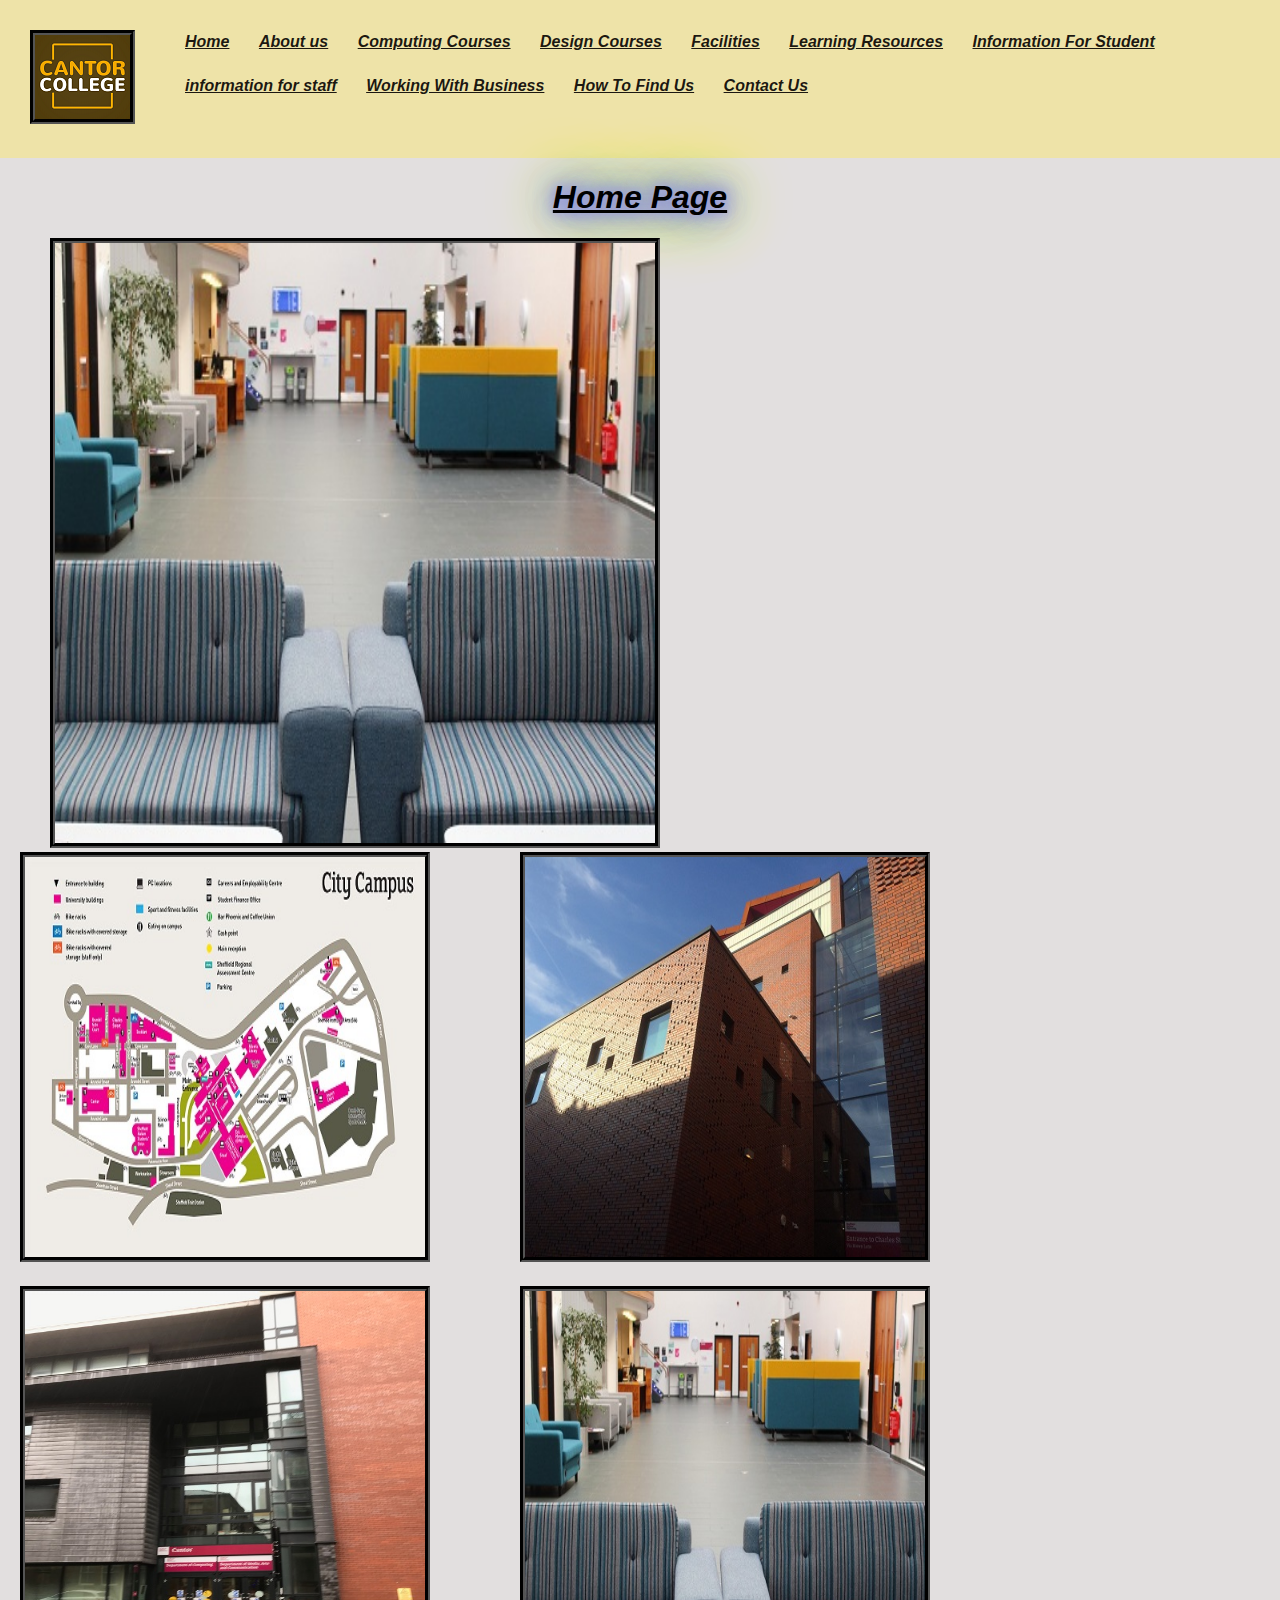
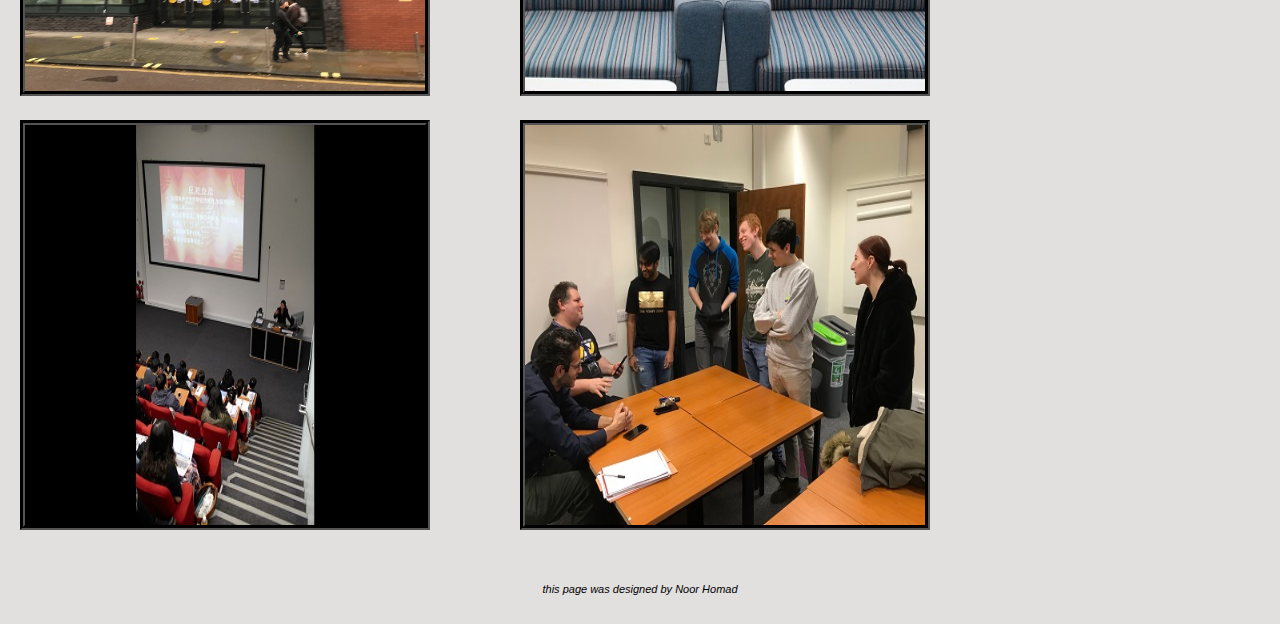
<file: project/index.html>
<!DOCTYPE html >
<html lang="en">
<head>
  <body>
      <meta  charset="UTF-8"/>
      <meta name="viewport" content="width=device-width , initial-scale = 1"/>
       <link href="css/mobile.css" rel="stylesheet" >
       <link href="css/CSS.css" rel="stylesheet"  media= "screen and (min-device-width:720px)">
     
    <title> This is the home page </title>
    
    <link rel="icon" type="image/x-icon" href="images/logo.png">
    
</head>
<body >

  <div id = "container">
      <header>
    <div id = "logo">
      <img src="images/logo.png" alt="logo" onmouseover="bigImg(this)" onmouseout="normalImg(this)">
      </div>
      <nav>
        <ul>
          <li ><a href="index.html">Home </a></li>
          <li ><a href="about-us.html">About us </a></li>
          <li ><a href="computing-courses.html">Computing Courses </a></li>
          <li><a href="design-courses.html">Design Courses </a></li>
          <li><a href="facilities.html">Facilities</a></li>
          <li><a href="learning-resources.html">Learning Resources</a></li>
          <li><a href="information-for-student.html">Information For Student</a></li>
          <li><a href="information-for-staff.html">information for staff</a></li>
          <li><a href="business.html">Working With Business</a></li>
          <li><a href="how-to-find-us.html">How To Find Us </a> </li>
          <li><a href="contact-us-now.html"> Contact Us </a></li> 
         </ul>
    </nav>
    </header>
    </div>
    <h1> Home Page </h1>
    
     <img name="slide" alt="cantor slides " width="600" height="600" id="imageschanging"  >
     
    <section class = "myFlex" >
    <div>
 
<img src="images/map.jpg" alt="cantor map " width = "400" height="400" ></div>
<div>
 <img src="images/building2.jpeg" alt="building"  width = 400px height="400"></div></section>
 <section class="myFlex">
 <div><img src = "images/cantor-main-door.jpeg" alt="cantor colleg main door " width = 400px height="400"></div>
 
 <div><img src = "images/Cantor4.jpg" alt="cantor" width = 400px height="400" ></div></section>
 <section class="myFlex">
 <div><img src="images/CantorLectureTheatre11.jpg" alt="cantor" width = 400px height="400"></div>
 <div><img src = "images/discussion2.jpeg" alt="dicsussion" width = 400px height="400"> </div></section>
  
  
<span id = "footer">
  <p>
    this page was designed by Noor Homad 
  </p>
</span>

<script src="javascript/j.js">
  </script>
  <script>
  var i = 0 ; 
  var photos=["images/Cantor4.jpg" ,
  "images/cantoratrium3.jpg" ,
   "images/gellary.jpeg" ,
   "images/inside.png" ,
  "images/discussion.jpeg" ,
  "images/cantorstreet.jpg" ,
  "images/beehiveworks.jpeg" ] ;
var time = 2000;

    function slides(){ 
       document.slide.src = photos[i];
      if ( i< photos.length  - 1 )
      {
         i++ ; 
      }
      else {
          i =  0 ;  
      }
  setTimeout ("slides()" , time )
    }
  window.onload= slides;
  
</script> 
</body>
</html>
</file>
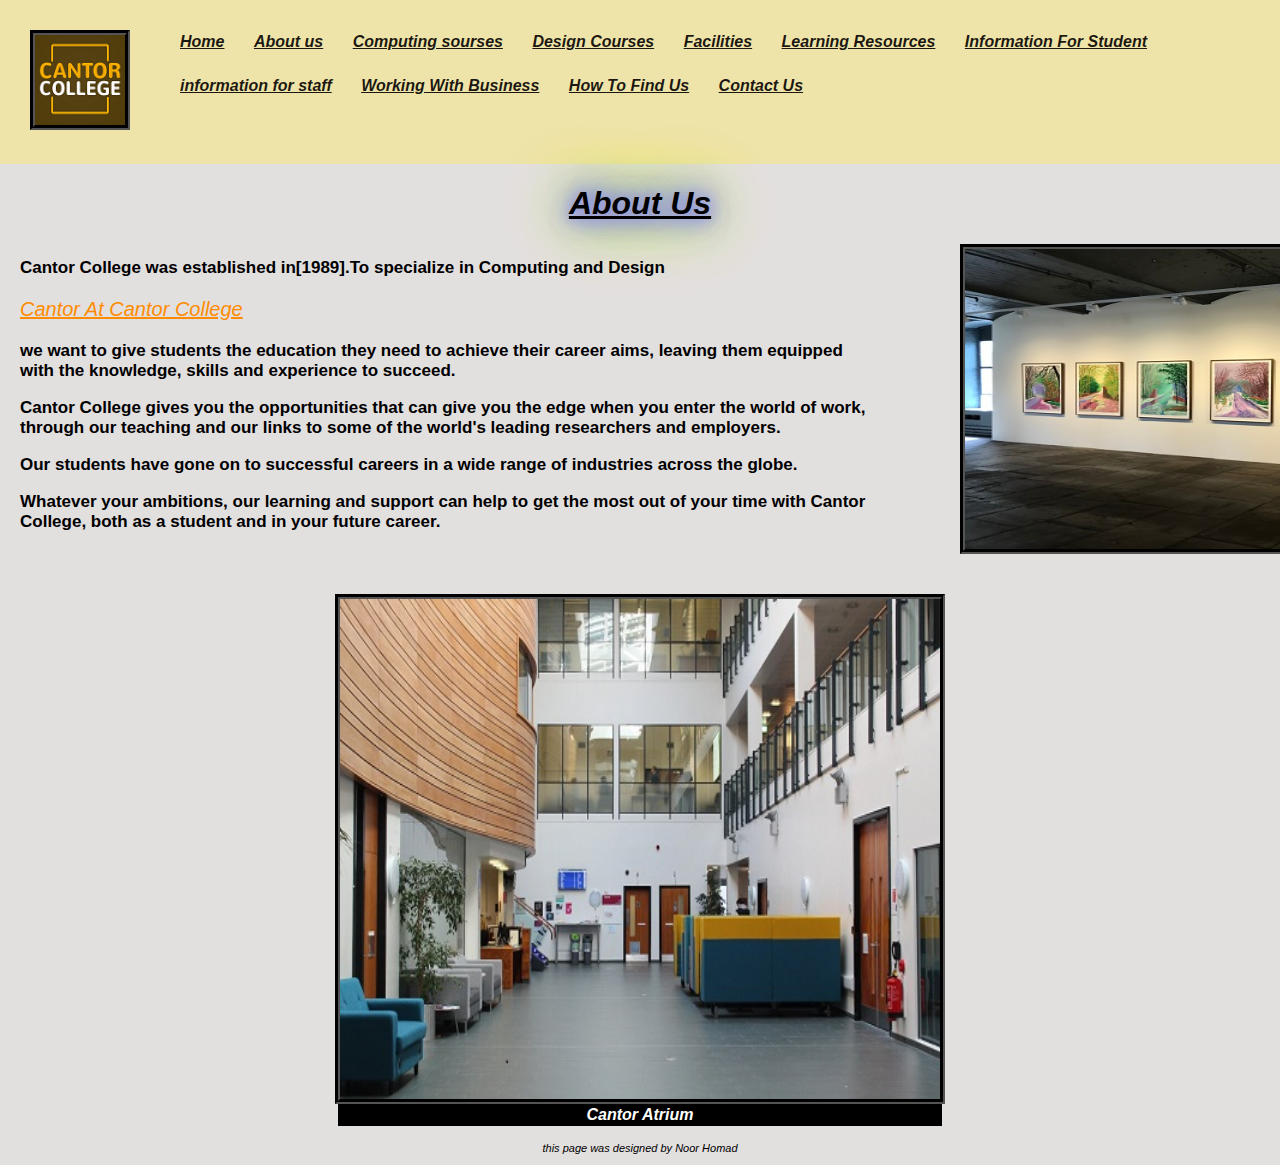
<file: project/about-us.html>
<!DOCTYPE html >
<html lang="en">
    <head>
     <meta charset="utf-8"/>
    <meta name="viewport" content="width=device-width , initial-scale= 1"/>
    <link href="css/mobile.css" rel="stylesheet" >
       <link href="css/CSS.css" rel="stylesheet"  media= "screen and (min-device-width:720px)">
    
<title> This is about us page </title>
<link rel="icon" type="image/x-icon" href="images/logo.png">
</head>
<body>
<div id="container">
    <header>
  <div id = "logo">                                             
    <img src="images/logo.png" alt="logo" width="90" height="90"  onmouseover="bigImg(this)" onmouseout="normalImg(this)">
    </div>
    <nav>
    <ul>
      <li ><a href="index.html"><i>Home</i> </a></li>
      <li ><a href="about-us.html"><em>About us </em></a></li>
       <li ><a href="computing-courses.html">Computing sourses </a></li>
       <li><a href="design-courses.html">Design Courses </a></li>
       <li><a href="facilities.html">Facilities</a></li>
      <li><a href="learning-resources.html">Learning Resources</a></li>
       <li><a href="information-for-student.html">Information For Student</a></li>
       <li><a href="information-for-staff.html">information for staff</a></li>
      <li><a href="business.html">Working With Business</a></li>
       <li><a href="how-to-find-us.html">How To Find Us </a> </li>
        <li><a href="contact-us-now.html"> Contact Us </a></li>
  </ul>
  </nav>
  </header></div>  
<h1>About Us</h1>
<section class="myFlex">
<div>
  <h2 class="omar">Cantor College was established in<strong>[1989]</strong>.To specialize in Computing and Design</h2>
  <p class="noor">
       Cantor At Cantor College</p>
        <p class="omar"> we want to give students the education they need to achieve their career aims,
      leaving them equipped with the knowledge, skills and experience to succeed.</p>
      <p class="omar">Cantor College gives you the opportunities that can give you 
     the edge when you enter the world of work,
       through our teaching and our links to some
         of the world's leading researchers and employers.</p>
       <p class="omar">Our students have gone on to successful careers in a wide range of industries across the globe.</p>
      <p class="omar">Whatever your ambitions, our learning and 
     support can help to get the most out of your time with Cantor College,
        both as a student and in your future career.</p>
  
</div>
<div>
 <img src="images/gellary.jpeg" alt="gallery" width="600"  height= "300" ></div>
</section>

<figure>
<img  class="centre"  src="images/Cantoratrium3.jpg" alt="Cantor alti" width="500"  height="500">
<figcaption class="centre"><em><strong>Cantor Atrium</strong></em></figcaption>
</figure>

<div id = "footer">
  <p>
this page was designed by Noor Homad 
  </p>
</div>
<script language="javascript" src="javascript/j.js"></script> 
</body>
</html>
</file>
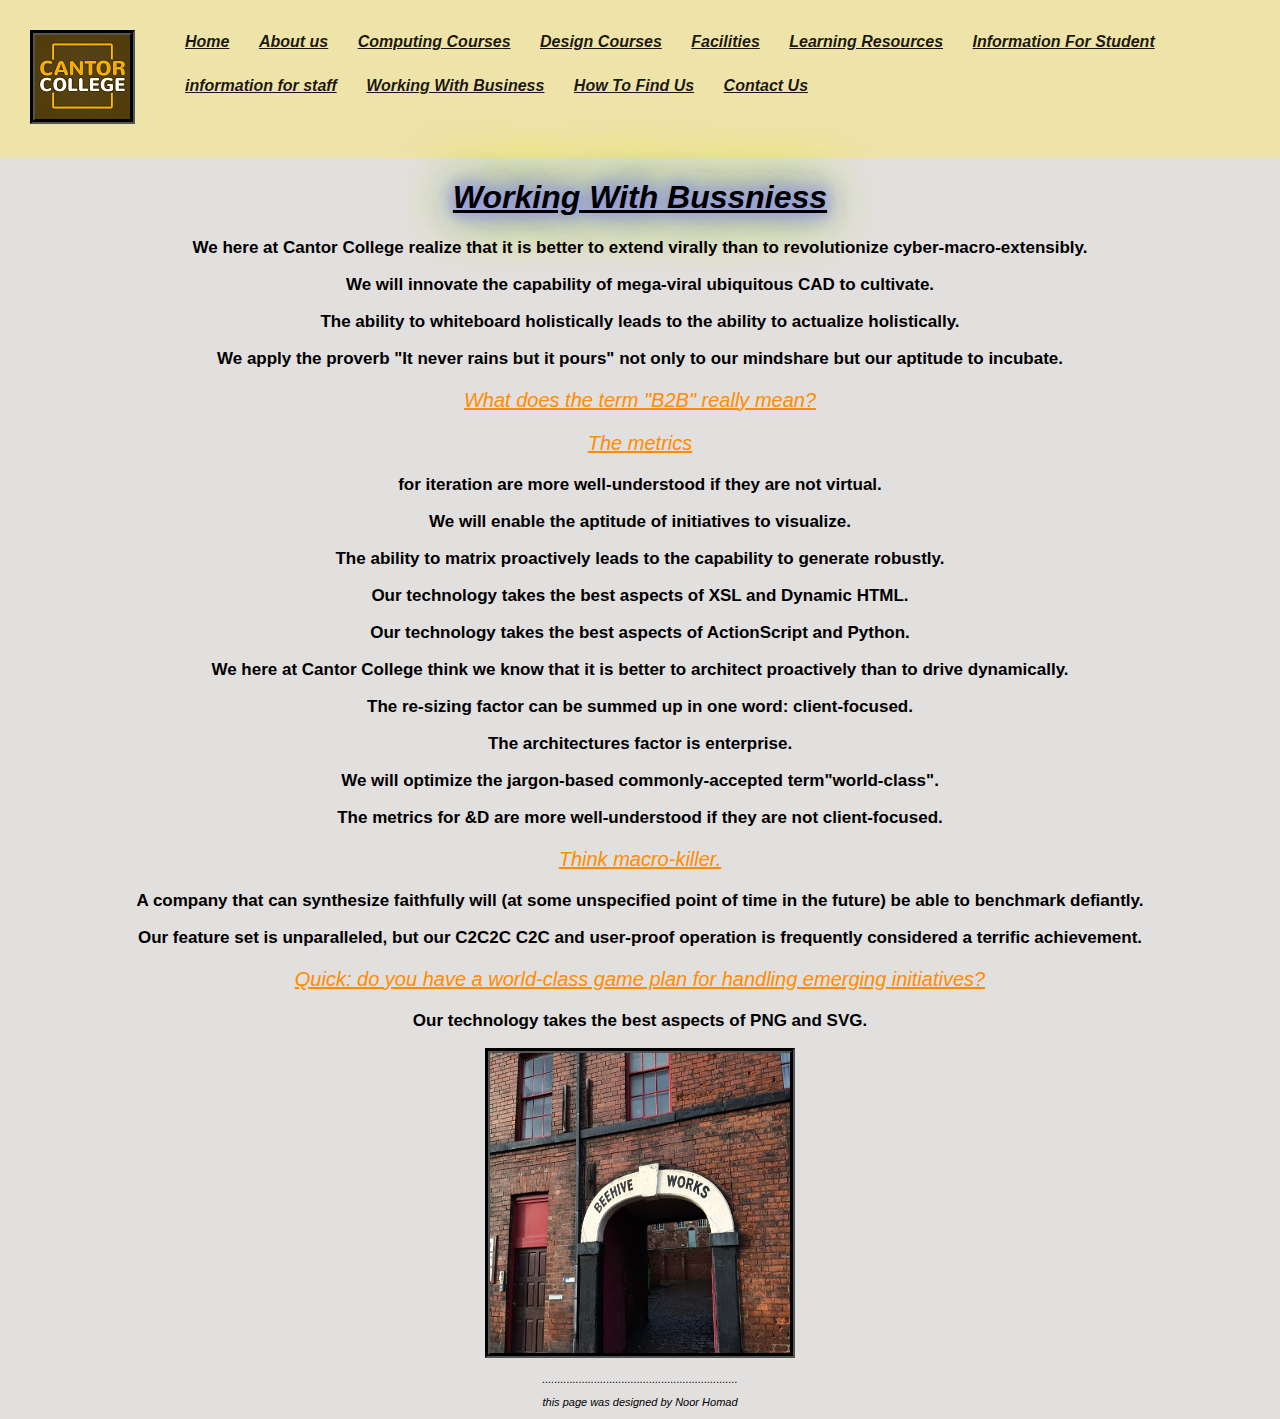
<file: project/business.html>
<!DOCTYPE html >
<html lang="en">
<head>
      <meta  charset="utf-8"/>
      <meta name="viewport" content="width=device-width , initial-scale =1"/>
      <link href="css/mobile.css" rel="stylesheet" >
      <link href="css/CSS.css" rel="stylesheet"  media= "screen and (min-device-width:720px)">
      
<title> This is working with bussniess page </title>
<link rel="icon" type="image/x-icon" href="images/logo.png">
</head>
<body>
  
  <div id="container">
      <header>
    <div id = "logo">
      <img src="images/logo.png" alt="logo" onmouseover="bigImg(this)" onmouseout="normalImg(this)" >
      </div>
      <nav>
        <ul>
          <li ><a href="index.html">Home </a></li>
          <li ><a href="about-us.html">About us </a></li>
          <li ><a href="computing-courses.html">Computing Courses </a></li>
          <li><a href="design-courses.html">Design Courses </a></li>
          <li><a href="facilities.html">Facilities</a></li>
          <li><a href="learning-resources.html">Learning Resources</a></li>
          <li><a href="information-for-student.html">Information For Student</a></li>
          <li><a href="information-for-staff.html">information for staff</a></li>
          <li><a href="business.html">Working With Business</a></li>
          <li><a href="how-to-find-us.html">How To Find Us </a> </li>
          <li><a href="contact-us-now.html"> Contact Us </a></li> 
         </ul>
    </nav>
    </header>
    </div> 
    
    <h1>Working With Bussniess </h1>
  <section id="bodymm">
<h2 class= "omar2">
  We here at  Cantor College  realize that it is better to extend virally than
 to revolutionize cyber-macro-extensibly.</h2>
 <p class= "omar2">   We will innovate the capability 
  of mega-viral ubiquitous CAD to cultivate. </p>
  <p class= "omar2"> The ability to whiteboard holistically leads to
  the ability to actualize holistically. </p>
  <p class= "omar2">  We apply the proverb "It never rains but it pours" not only
   to our mindshare but our aptitude to incubate.</p>

    <p class = "noor">What does the term "B2B" really mean?</p>
    <p class= "noor">   The metrics</p>
    <p class= "omar2">for iteration are more well-understood if they are not virtual.</p>
     <p class = "omar2">We will enable the aptitude of initiatives 
    to visualize.</p> 
    <p class= "omar2"> The ability to matrix proactively leads to the capability to generate robustly.</p>
    <p class= "omar2"> Our technology takes the best aspects of XSL and Dynamic HTML.</p>
    <p class= "omar2"> Our technology takes the best aspects of ActionScript and Python.</p>

    <p class= "omar2">We here at Cantor College think we know that it is 
      better to architect proactively than to drive dynamically.</p>
      <p class= "omar2"> The re-sizing factor can be summed up in one word: client-focused. </p>
      <p class= "omar2">The architectures factor is enterprise.</p>

      <p class= "omar2"> We will optimize the jargon-based commonly-accepted term"world-class". </p>
  
      <p class= "omar2"> The metrics for &D are more well-understood if they are not client-focused. </p>
      <p class= "noor">Think macro-killer.</p>
      <p class= "omar2"> A company that can synthesize faithfully will
         (at some unspecified point of time in the future)
   be able to benchmark defiantly.</p>
   <p class= "omar2">  Our feature set is unparalleled, but our C2C2C C2C
     and user-proof operation is frequently considered a terrific
     achievement. </p>
     <p class= "noor"> Quick: do you have a world-class game plan for handling emerging initiatives?</p>
     <p class= "omar2"> Our technology takes the best aspects of PNG and SVG.</p>
     <img src="images/beehiveworks.jpeg" alt="beehaive works " width="300" height="300">
     <div id = "footer">
       <p>................................................................</p>
      <p>
        this page was designed by Noor Homad 
      </p>
    </div>
    </section>
    <script src="javascript/j.js"></script> 
    </body>
</html>
</file>
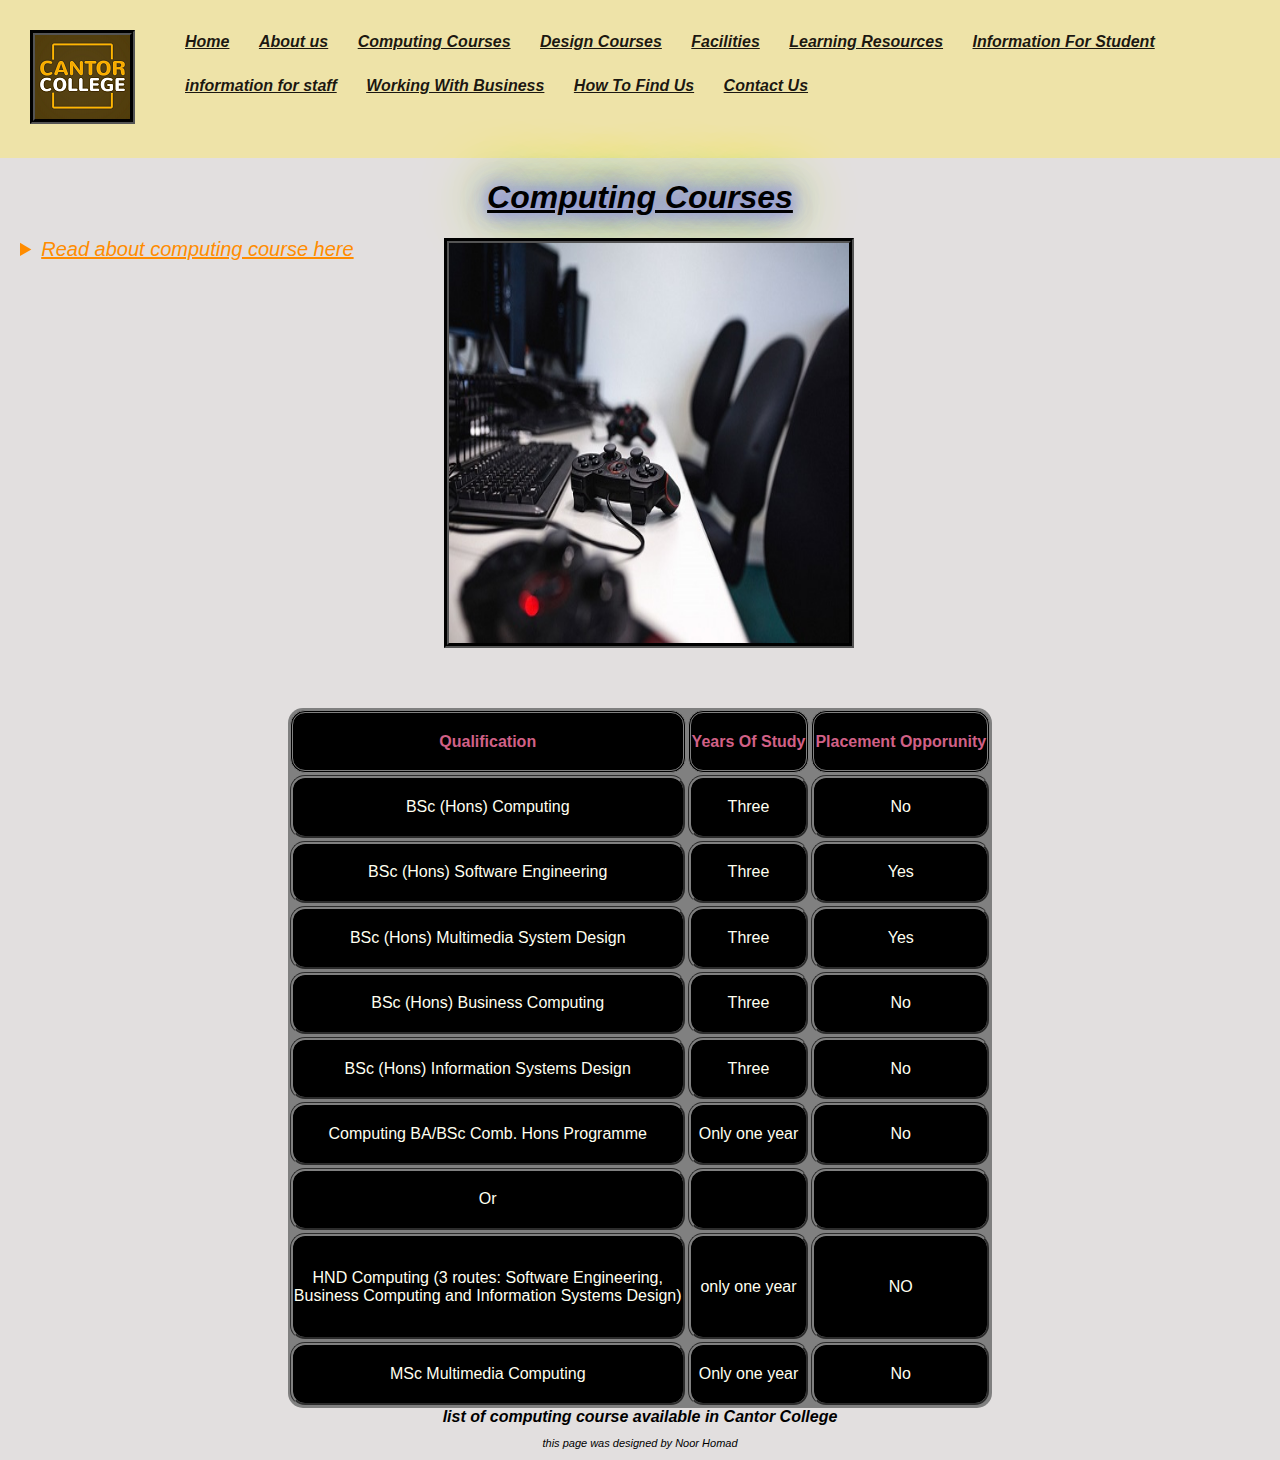
<file: project/computing-courses.html>
<!DOCTYPE html >
<html lang="en"> 
<head>
    <meta  charset="utf-8"/>
    <meta name="viewport" content="width=device-width , initial-scale= 1"/>
<title>This is Computing Courses Page</title>
<link rel="icon" type="image/x-icon" href="images/logo.png">
<link href="css/mobile.css" rel="stylesheet" >
       <link href="css/CSS.css" rel="stylesheet"  media= "screen and (min-device-width:720px)">
</head>
<body>
  <div id = "container">
      <header>
        
    <div id = "logo">
      <img src="images/logo.png" alt="logo" onmouseover="bigImg(this)" onmouseout="normalImg(this)">
      </div>
      <nav>
        <ul>
          <li ><a href="index.html">Home </a></li>
          <li ><a href="about-us.html">About us </a></li>
          <li ><a href="computing-courses.html">Computing Courses </a></li>
          <li><a href="design-courses.html">Design Courses </a></li>
          <li><a href="facilities.html">Facilities</a></li>
          <li><a href="learning-resources.html">Learning Resources</a></li>
          <li><a href="information-for-student.html">Information For Student</a></li>
          <li><a href="information-for-staff.html">information for staff</a></li>
          <li><a href="business.html">Working With Business</a></li>
          <li><a href="how-to-find-us.html">How To Find Us </a> </li>
          <li><a href="contact-us-now.html"> Contact Us </a></li> 
         </ul>
    </nav>
    </header>
    </div>
    
  
    <h1 >Computing Courses</h1>
  <section class="myFlex">
    <div>
      
      <details>
        <summary class="noor">Read about computing course here </summary>
        <p>
       <p class="omar">
      The College offers a range of 
      courses to suit applicants with varying backgrounds and educational 4 abilities.</p>
      <p class="omar"> At undergraduate level, there are single BSc Honours Degree courses in Computing, Business Computing, 
       Software Engineering and Information Systems Design.</p>
      
       <p class="omar">Computing is also a subject offered on the Combined Honours Programme.</p>
       <p class="omar"> Higher National Diploma and Certificate courses are available in Business Information Technology and Computing.</p>
        <p class="omar"> Students taking up the HND in Computing can specialise in either Business Computing,
          Software Engineering or Information Systems Design.</p>
          <p class="omar">
      The courses are British Computer Society accredited and are highly relevant to modern industry. </p>
       <p class="omar">They are designed to prepare students for professional occupations in Computing and 
       related fields.</p>
       <p class="omar"> Many graduates continue their studies to pursue a higher degree such as an MSc. or PhD.</p></p></details>
       </div>
       <div>
         <img src="images/iteuipment.jpg" alt="itequepmint" width="400" height="400">
       </div>
      
       </section>
<br><br>
    <table>   
      <caption style="caption-side:bottom"><em><strong>list of computing course available in Cantor College</strong></em></caption>
         <tr>        
        <th>Qualification</th>  
         <th>Years Of Study </th> 
              
    <th>Placement Opporunity  </th> 
          
    </tr> 
      <tr>      
         <td>BSc (Hons) Computing</td>   
        <td> Three  </td>    
         <td> No</td>
   </tr> 
  <tr>     
      <td>BSc (Hons) Software Engineering  </td>   
     <td>Three </td>   
      <td>Yes </td>  
    </tr>
    <tr> 
        <td>BSc (Hons) Multimedia System Design</td>
        <td>Three</td>
         <td>Yes </td>

     </tr>
    <tr> 
        <td>BSc (Hons) Business Computing</td>
       <td> Three </td>
      <td>No</td>
                    
    </tr>
     <tr> 
     <td>BSc (Hons) Information Systems Design</td>
      <td>Three</td>
       <td>No</td>
     </tr>
    <tr> 
      <td>Computing BA/BSc Comb. Hons Programme</td>
      <td> Only one year</td>
       <td> No </td>
                                    
      </tr>
     <tr> 
          <td>Or</td>
          <td></td>
          <td></td>                
</tr> 
  <tr>
      <td>HND Computing (3 routes: Software Engineering,<br> Business Computing and Information Systems Design) </td>
      <td>only one year</td>
      <td> NO </td>

  </tr>
  <tr>
    <td>MSc Multimedia Computing</td>
    <td>Only one year</td>
    <td>No</td>
</tr>        
 </table>  
 <div id = "footer">
  <p>
    this page was designed by Noor Homad 
  </p>
  </div>
  <script src="javascript/j.js"></script> 
</body>
</html>
</file>
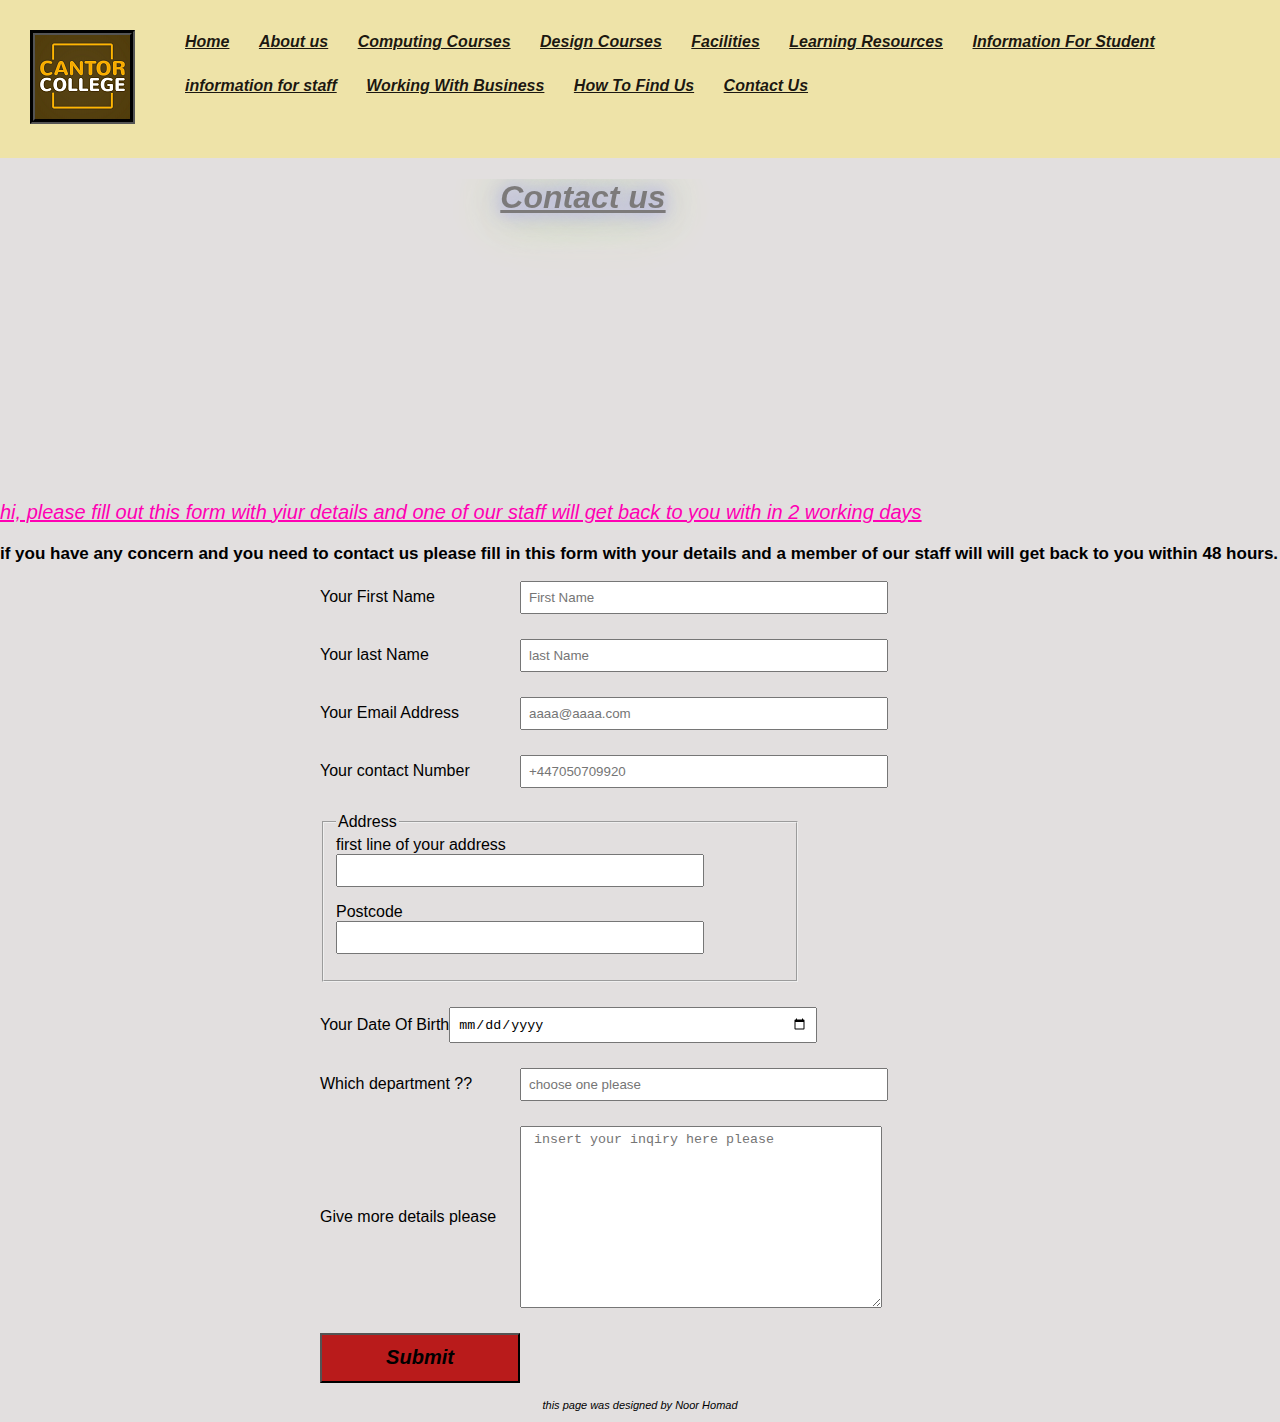
<file: project/contact-us-now.html>
<!DOCTYPE html>
<html lang="en">
<head>
<meta charset="utf-8"/>
<meta name="viewport" content="width=device-width , initial-scale = 1"/>
<title> This is contact us page  </title>
<link rel="icon" type="image/x-icon" href="images/logo.png">
</head>
<link href="css/mobile.css" rel="stylesheet" >
       <link href="css/CSS.css" rel="stylesheet"  media= "screen and (min-device-width:720px)">
       <script src="javascript/jquery-3.6.0.min.js"></script>
       <script src="javascript/jquiary.js"></script>
</head>
<body >

  <div id = "container">
      <header>
    <div id = "logo">
      <img onmouseover="bigImg(this)" onmouseout="normalImg(this)" src="images/logo.png" alt="logo" >
      </div>
      <nav>
      <ul id="ss">
        <li ><a href="index.html"><i>Home</i> </a></li>
        <li ><a href="about-us.html"><em>About us </em></a></li>
       <li ><a href="computing-courses.html">Computing Courses </a></li>
       <li><a href="design-courses.html">Design Courses </a></li>
       <li><a href="facilities.html">Facilities</a></li>
        <li><a href="learning-resources.html">Learning Resources</a></li>
        <li><a href="information-for-student.html">Information For Student</a></li>
        <li><a href="information-for-staff.html">information for staff</a></li>
        <li><a href="business.html">Working With Business</a></li>
        <li><a href="how-to-find-us.html">How To Find Us </a> </li>
       <li><a href="contact-us-now.html"> Contact Us </a></li>
       
    </ul>
   
    </nav>
    </header>
    </div>
    <h1 > Contact us</h1>
    
    <p id="welcome"></p>
    <p class="omar2">
   if you have any concern and you
    need to contact us please fill in  this form with your details and a member of our 
    staff will will get back to you within 48 hours.
    </p>
  <form  action="index.html" name="Iform" >
    <div> 
    <label for="firstName"> Your First Name</label>
    <input type="text" name="Your First Name" id="firstName" placeholder="First Name"></div>
    <div>
    <label for="lastName"> Your last Name</label>
    <input type="text"  name="Your Last Name" id="lastName" placeholder="last Name"></div>
    <div>
    <label for="email"> Your Email Address</label>
    <input type="email" name=" email" id="email" placeholder="aaaa@aaaa.com" required> 
  </div>
    <div>
    <label for="tel"> Your  contact Number </label>
    <input type="tel" name="tel" id="tel" placeholder="+447050709920">
   </div>
  
   <div>
    <fieldset>
      <legend>Address</legend>
        <label for="firstline">first line of your address</label><br>
        <input type="text" name="firstline" id="firstlne"/>
         <p>
        <label for="postcode">Postcode</label><br>
        <input type="text" name="postcode" id="postcode" /> 
        </p> 
      </fieldset>
      </div>
      <div> 
        <labl for= "startDate"> Your Date Of Birth </labl>
        <input type="date" name="startDate" id="startDate" > 
      </div>
   <div >
    <label for="press">Which department ??</label>
    <input list="press" placeholder="choose one please " required>
    <datalist id="press">
    <option value="information for staff"><br>
    </option><option value="information for student"><br>
    </option><option value="Computing Courses details"><br>
    </option><option value="Design Courses details"><br>
    </option><option value="facilities"><br>
    </option></datalist>
   </div>
   
    <div> 
    <label for="message">  Give more details please </label>
    <textarea name="message" id="message" placeholder=" insert your inqiry here please" required></textarea></div>
    
     <input id="submit"  type="submit" value="Submit" onclick="welcome(this)" >
     <p id="conf"></p>

    
    
  </form>

<div id ="footer">
  <p>
    this page was designed by Noor Homad 
  </p>
  
</div>
<script src="javascript/j.js"></script>
<script src="javascript/contact.js"></script> 

</body>
</html>
</file>
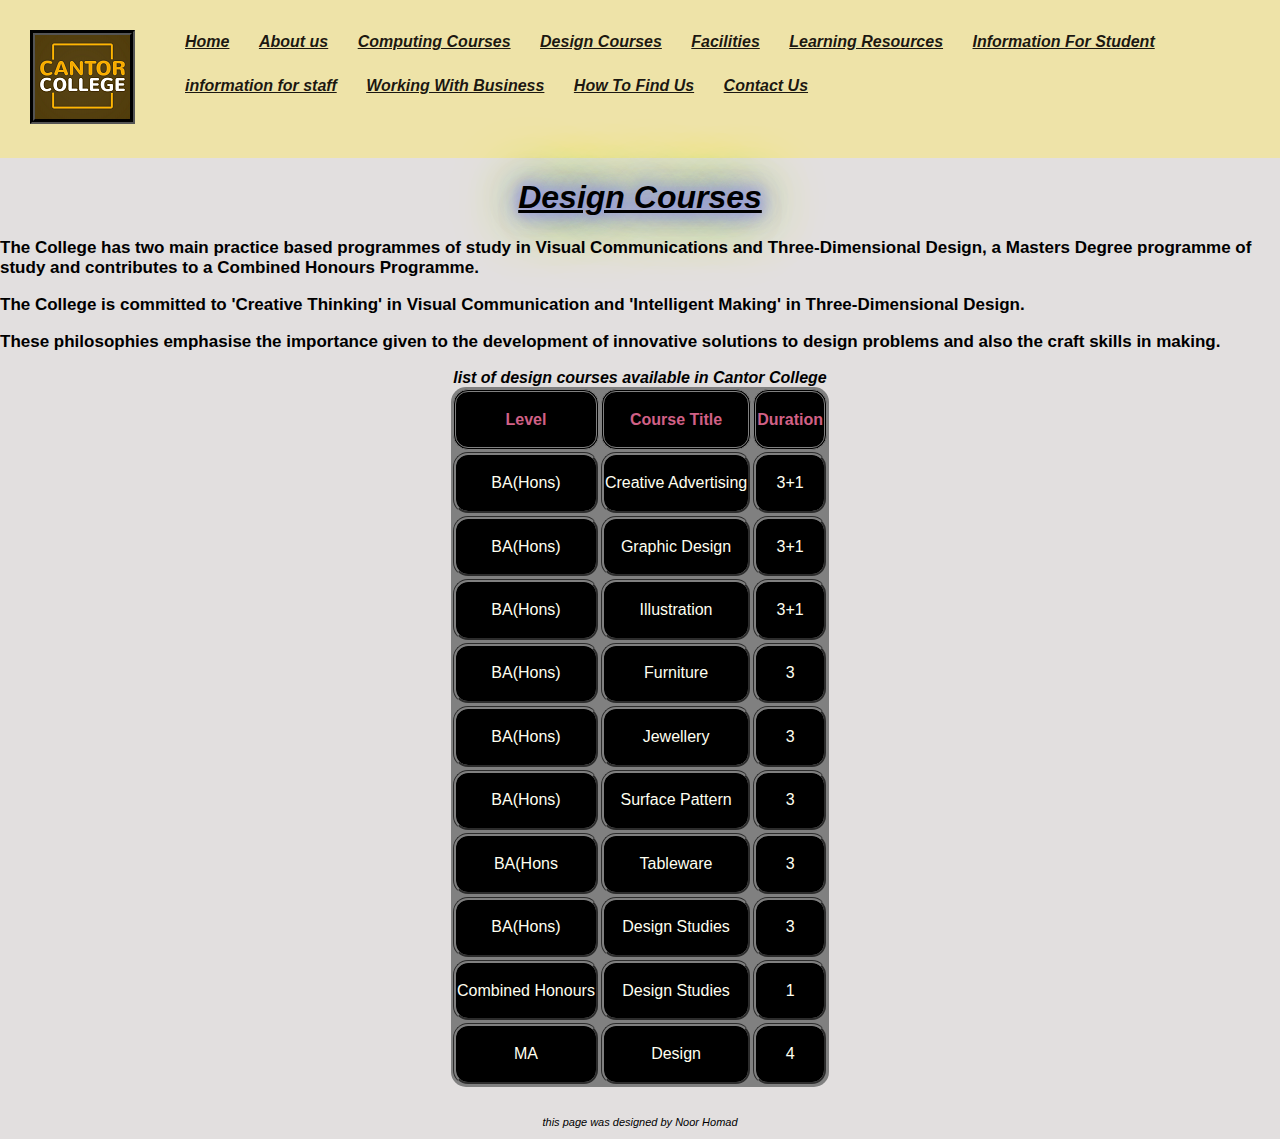
<file: project/design-courses.html>
<!DOCTYPE html >
<html lang="en">
<head>
  <body>
    <meta charset="utf-8"/>
    <meta name="viewport" content="width=device-width , initial-scale = 1"/>
    <link href="css/mobile.css" rel="stylesheet" >
    <link href="css/CSS.css" rel="stylesheet"  media= "screen and (min-device-width:720px)">
<title> This is Design Courses Page </title>
<link rel="icon" type="image/x-icon" href="images/logo.png">
</haed>
<body>
<div id ="container">
    <header>
  <div id = "logo">
    <img src="images/logo.png" alt="logo" onmouseover="bigImg(this)" onmouseout="normalImg(this)" >
    </div>
    <nav>
      <ul>
        <li><a href="index.html">Home </a></li>
        <li><a href="about-us.html">About us </a></li>
        <li><a href="computing-courses.html">Computing Courses </a></li>
        <li><a href="design-courses.html">Design Courses </a></li>
        <li><a href="facilities.html">Facilities</a></li>
        <li><a href="learning-resources.html">Learning Resources</a></li>
        <li><a href="information-for-student.html">Information For Student</a></li>
        <li><a href="information-for-staff.html">information for staff</a></li>
        <li><a href="business.html">Working With Business</a></li>
        <li><a href="how-to-find-us.html">How To Find Us </a> </li>
        <li><a href="contact-us-now.html"> Contact Us </a></li> 
       </ul>
  </nav>
  </header>
  </div>
  <h1>Design Courses</h1>
<div class = "omar2">
 <p> The College has two main practice based programmes of study in Visual Communications and Three-Dimensional Design,
   a Masters Degree programme of study and contributes to a Combined Honours Programme.</p>
  <p>The College is committed to 'Creative Thinking' in Visual Communication and 'Intelligent Making'
   in Three-Dimensional Design. </p>
   <p> These philosophies emphasise the importance given to the development
    of innovative solutions to design problems and also the craft skills in making. </p></div>
<table>
  <caption style="caption-side:top"><em><strong>list of design courses available in Cantor College</strong></em></caption>
 <tr>
   <th> Level</th>
   <th>	Course Title</th>
   <th>	Duration</th>
   </tr>
   <tr>
   <td> BA(Hons) </td>
    <td> 	Creative Advertising</td>
   <td>	3+1</td>
   </tr>
   <tr>
   <td>BA(Hons)</td>
 <td>Graphic Design</td>
<td>	3+1</td>
</tr>
<tr>
<td>BA(Hons)</td>
	<td>Illustration</td>
  <td>	3+1</td>
  </tr>
  <tr>
<td>BA(Hons)</td>
<td>	Furniture	</td>
 <td> 3 </td>
  </tr>
  <tr> 
<td>BA(Hons)</td>
	<td>Jewellery	</td>
 <td> 3</td>
 </tr>
 <tr>
<td>BA(Hons)</td>
	<td>Surface Pattern</td>
  <td>	3</td>
  <tr>
    <td>BA(Hons</td>
    <td>Tableware</td> 
    <td>	3</td>
  </tr>
  <tr>
<td>BA(Hons)</td>
<td>	Design Studies</td>
<td>	3 </td>
</tr>
<tr>
<td>Combined Honours</td>
<td>	Design Studies</td>
<td>	1 </td>
</tr>
<tr>
  <td> MA</td>
	<td>Design</td>
  <td>	4</td>
  </tr>
</table><br>
<div id = "footer">
  <p>
    this page was designed by Noor Homad 
  </p>
</div>
<script src="javascript/j.js"></script> 
</body>
</html>
</file>
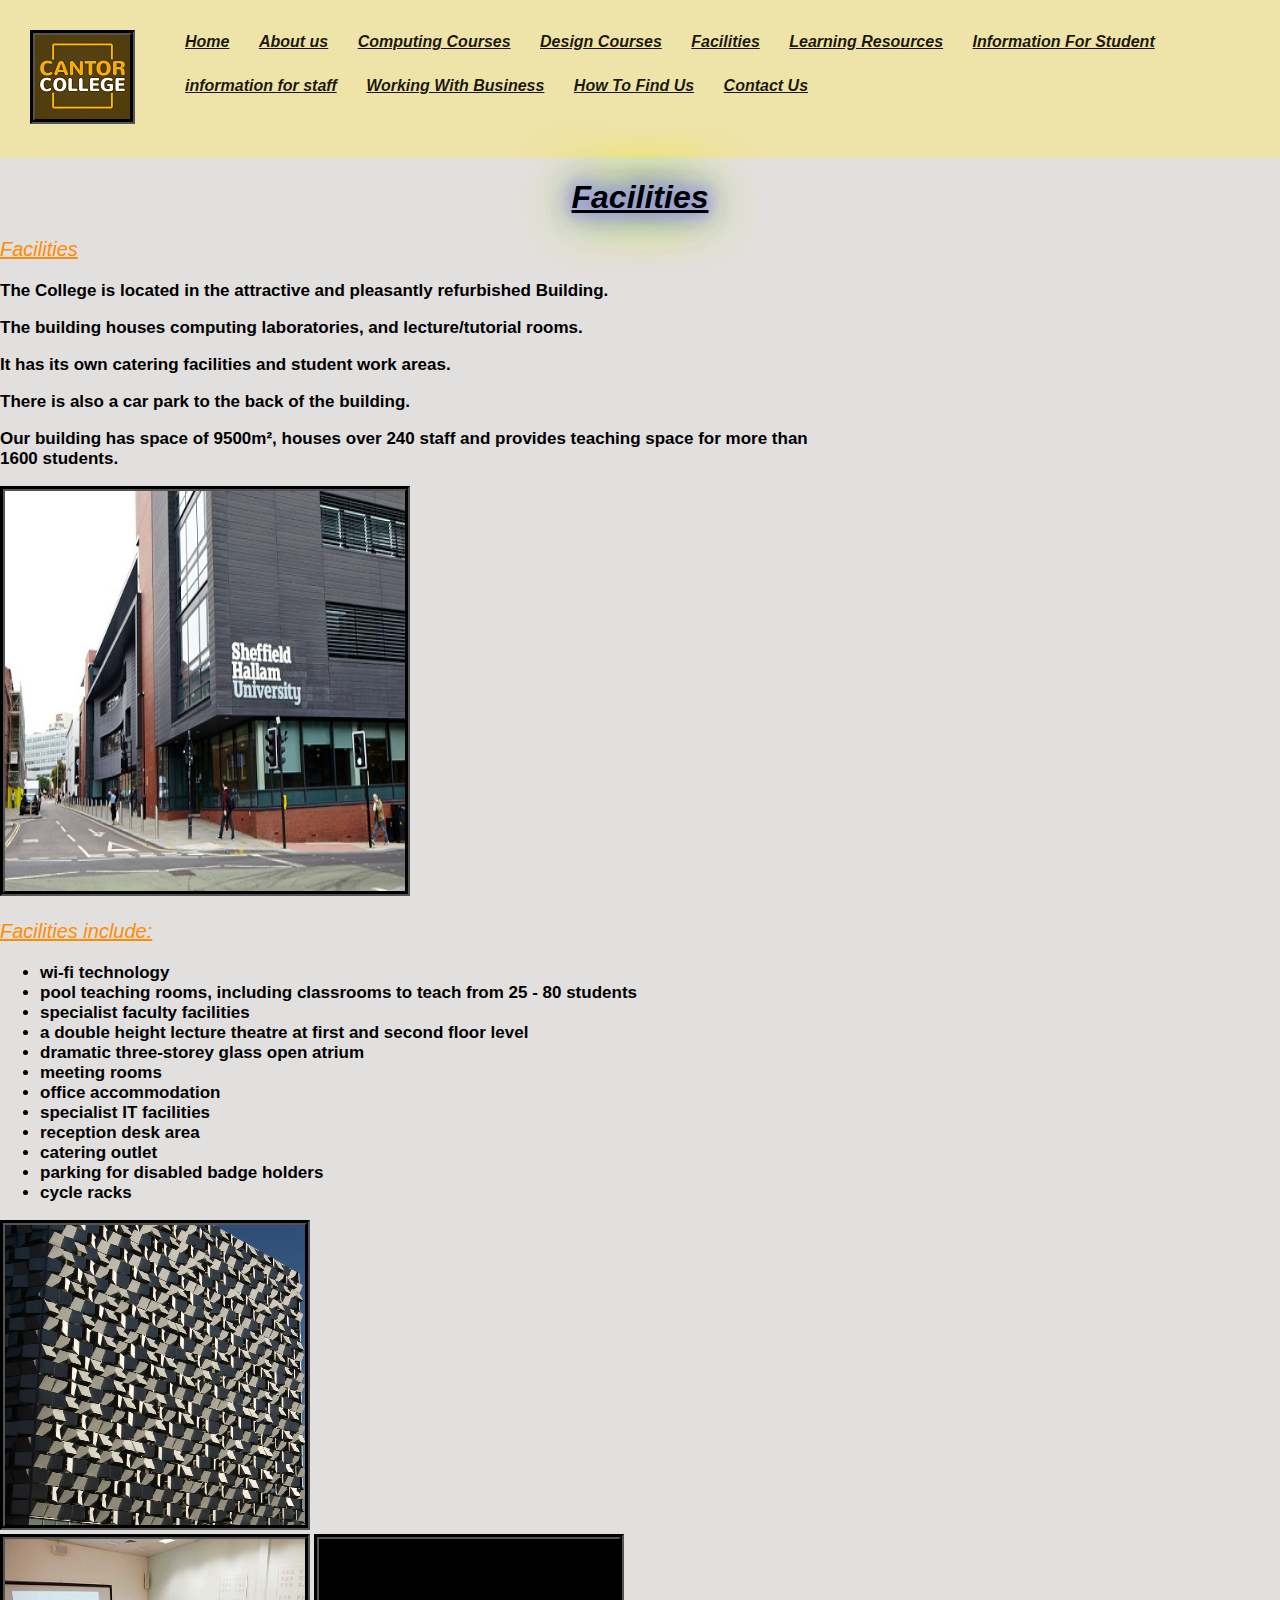
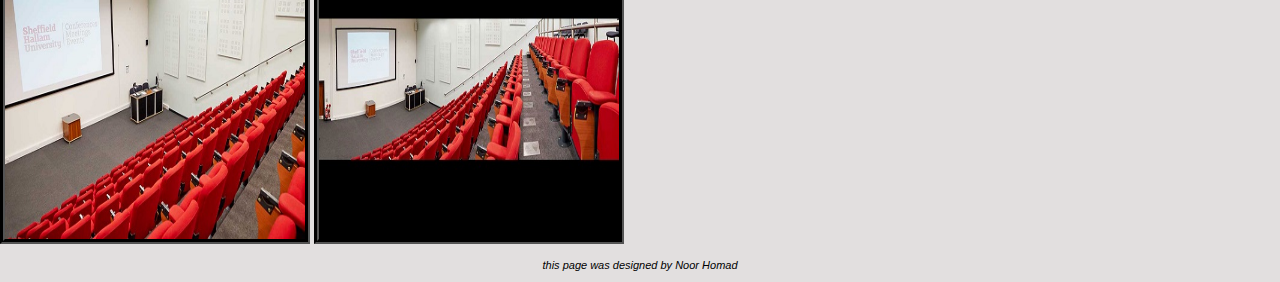
<file: project/facilities.html>
<!DOCTYPE html >
<html lang="en">
<head>
 <meta  charset="UTF-8"/>
 <meta name="viewport" content="width=device-width , initial-scale= 1"/>
  <link href="css/mobile.css" rel="stylesheet" >
  <link href="css/CSS.css" rel="stylesheet"  media= "screen and (min-device-width:720px)">
 <title> This is Facilities Page </title>
 <link rel="icon" type="image/x-icon" href="images/logo.png">
</head>
<body>
      <div id="container">
          <header> 
        <div id = "logo">
          <img src="images/logo.png" alt="logo" onmouseover="bigImg(this)" onmouseout="normalImg(this)">
          </div>
          <nav>
            <ul>
              <li ><a href="index.html">Home </a></li>
              <li ><a href="about-us.html">About us </a></li>
              <li ><a href="computing-courses.html">Computing Courses </a></li>
              <li><a href="design-courses.html">Design Courses </a></li>
              <li><a href="facilities.html">Facilities</a></li>
              <li><a href="learning-resources.html">Learning Resources</a></li>
              <li><a href="information-for-student.html">Information For Student</a></li>
              <li><a href="information-for-staff.html">information for staff</a></li>
              <li><a href="business.html">Working With Business</a></li>
              <li><a href="how-to-find-us.html">How To Find Us </a> </li>
              <li><a href="contact-us-now.html"> Contact Us </a></li> 
             </ul>
        </nav>
        </header>
        </div>
        <h1> Facilities</h1>
      
    <p class ="noor"> Facilities</p>
        <p class="omar"> The College is located in the attractive and pleasantly refurbished Building. </p>
        <p class="omar"> The building houses computing laboratories, and lecture/tutorial rooms. </p>
        <p class="omar">It has its own catering facilities and student work areas.</p>
        <p class="omar">  There is also a car park to the back of the building.</p>
        
          <p class="omar"> Our building has space of 9500m²,  houses over 240 staff and provides teaching
             space for more than 1600 students.</p>
             <img src="images/cantor-building.jpg" alt="building" width="400" height="400">
        
          <p class="noor">Facilities include:</p>
          <div class ="omar">
      <ul >
        <li> 	wi-fi technology</li>
         <li> pool teaching rooms, including classrooms to teach from 25 - 80 students</li>
        <li> 	specialist faculty facilities</li>
         <li>	a double height lecture theatre at first and second floor level</li>
         <li>	dramatic three-storey glass open atrium</li>
         <li>  meeting rooms</li>
        <li> office accommodation</li>
        <li>specialist IT facilities</li>
        <li>	reception desk area</li>
        <li>	catering outlet</li>
        <li> parking for disabled badge holders</li>
        <li> cycle racks</li>
        </ul>
       </div>

       <img src="images/parking.jpg" alt="parking" width="300" height="300">
       <br>
      
        <img src="images/CantorLectureTheatre3.jpg" alt="theatre" width="300" height="300">
        <img src="images/CantorLectureTheatre4.JPG" alt="theatre" width="300" height="300">
        <div id = "footer">
          <p>
            this page was designed by Noor Homad 
          </p>
        </div>
        <script language="javascript"  src="javascript/j.js"></script> 
        </body>
</html>
</file>
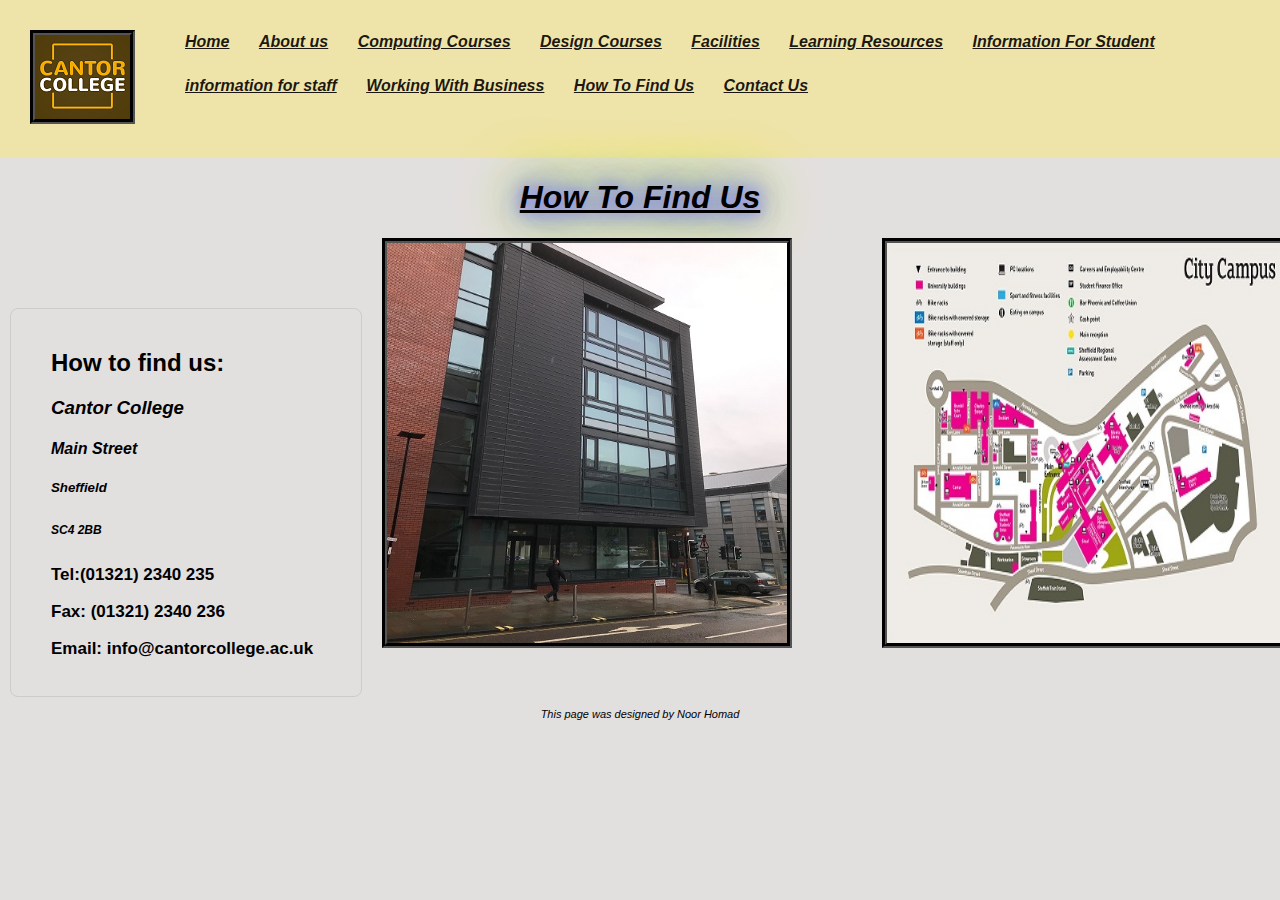
<file: project/how-to-find-us.html>
<!DOCTYPE html >
<html lang="en">
<head>

    <meta charset="UTF-8"/>
    <meta name="viewport" content="width=device-width , initial-scale = 1"/>
    <link href="css/mobile.css" rel="stylesheet" >
       <link href="css/CSS.css" rel="stylesheet"  media= "screen and (min-device-width:720px)">
<title> This is how to find us page  </title>
<link rel="icon" type="image/x-icon" href="images/logo.png">
</head>   
<body>     
      <div id = "container">
          <header>
       
        <div id = "logo">
          <img src="images/logo.png" alt="logo" onmouseover="bigImg(this)" onmouseout="normalImg(this)">
          </div>
          <nav>
            <ul>
              <li ><a href="index.html">Home </a></li>
              <li ><a href="about-us.html">About us </a></li>
              <li ><a href="computing-courses.html">Computing Courses </a></li>
              <li><a href="design-courses.html">Design Courses </a></li>
              <li><a href="facilities.html">Facilities</a></li>
              <li><a href="learning-resources.html">Learning Resources</a></li>
              <li><a href="information-for-student.html">Information For Student</a></li>
              <li><a href="information-for-staff.html">information for staff</a></li>
              <li><a href="business.html">Working With Business</a></li>
              <li><a href="how-to-find-us.html">How To Find Us </a> </li>
              <li><a href="contact-us-now.html"> Contact Us </a></li> 
             </ul>
        </nav>
        </header>
        </div>
        <h1>How To Find Us </h1>
<section class = "myFlex">
  <div id="onside">
   <h2> How to find us:</h2>
   <h3> Cantor College</h3>
    <h4>  Main Street</h4>
     <h5>  Sheffield</h5>
      <h6>SC4 2BB</h6>
     <p class="omar" >  Tel:(01321) 2340 235</p>
     <p class="omar"> Fax: (01321) 2340 236</p>
     <p class="omar"> Email: info@cantorcollege.ac.uk</p>
    </div>
    <div>

     <img src="images/cantorbulding3.jpeg" alt="cantor building" width = "400" height="400"></div>
     <div>
     <img src="images/map.jpg" alt="cantor college map" width="400" height="400">
    

     
    </div>
    
 </section>
 <div id="footer">
  <p>This page was designed by Noor Homad </p>
  </div>
  <script src="javascript/j.js"></script> 
  </body>
</html>
</file>
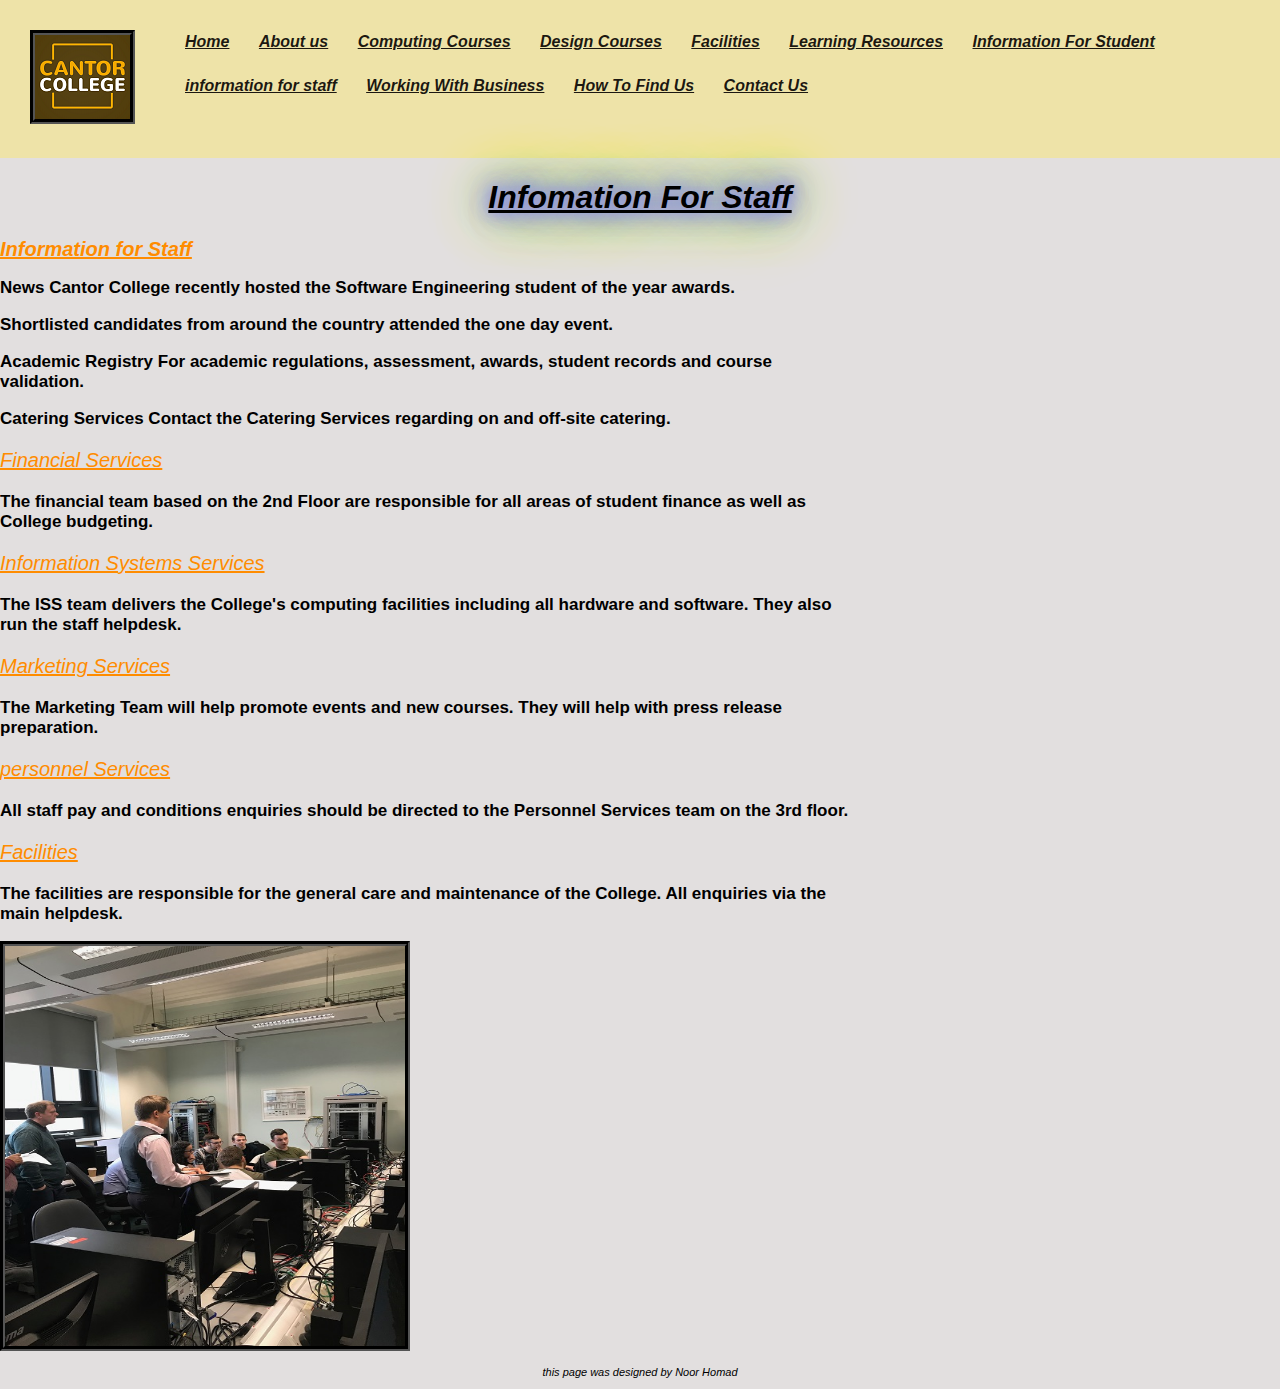
<file: project/information-for-staff.html>
<!DOCTYPE html >
<html lang="en">
<head>
    <meta charset="UTF-8"/>
    <meta name="viewport" content="width=device-width , initial-scale = 1"/>
    <link href="css/mobile.css" rel="stylesheet" >
       <link href="css/CSS.css" rel="stylesheet"  media= "screen and (min-device-width:720px)">
<title> This is Information For Staff Page   </title>
<link rel="icon" type="image/x-icon" href="images/logo.png">
</head>
<body>
  <div id = "container">
      <header>
    <div id = "logo">
      <img src="images/logo.png"  onmouseover="bigImg(this)" onmouseout="normalImg(this)"  alt="logo">
      </div>
      <nav>
      <ul>
        <li ><a href="index.html">Home </a></li>
        <li ><a href="about-us.html">About us </a></li>
        <li ><a href="computing-courses.html">Computing Courses </a></li>
        <li><a href="design-courses.html">Design Courses </a></li>
        <li><a href="facilities.html">Facilities</a></li>
        <li><a href="learning-resources.html">Learning Resources</a></li>
        <li><a href="information-for-student.html">Information For Student</a></li>
        <li><a href="information-for-staff.html">information for staff</a></li>
        <li><a href="business.html">Working With Business</a></li>
        <li><a href="how-to-find-us.html">How To Find Us </a> </li>
        <li><a href="contact-us-now.html"> Contact Us </a></li> 
       </ul>
    </nav>
    </header>
    </div>
  
    <h1> Infomation For Staff</h1>

      <h2 class="noor"> Information for Staff </h2>  
<p class = "omar">
News Cantor College recently hosted the Software Engineering student of the year awards. </p>
<p class ="omar">Shortlisted candidates from around the country attended the one day event. </p>
<p class="omar">Academic Registry For academic regulations, assessment,
 awards, student records and course validation. </p> 
<p class = "omar" >Catering Services Contact the Catering Services regarding on and off-site catering.  </p>
<p class = "noor">Financial Services</p>
<p class = "omar">The financial team based on the 2nd Floor
 are responsible for all areas of student finance as well 
 as College budgeting. </p>
 <p class= "noor">Information Systems Services</p>
 <p class = "omar">The ISS team delivers the College's computing facilities including all hardware and software.
   They also run the staff helpdesk. </p>
<p class = "noor"> Marketing Services </p>
<p class = "omar">The Marketing Team will help promote events and new courses.
  They will help with press release preparation.</p>
<p class = "noor">personnel Services</p>
<p class= "omar"> All staff pay and conditions enquiries should be directed to the Personnel Services team on the 3rd floor. </p>
<p class ="noor" >Facilities</p>
<p class = "omar">The facilities are responsible for the general care and maintenance of the College. 
    All enquiries via the main helpdesk.
    </p>
    <img src="images/staffexplaining.jpeg" alt="staff" width="400" height="400">
<div id = "footer">
  <p>
    this page was designed by Noor Homad 
  </p>
</div>
<script src="javascript/j.js"></script> 
</body>
</html>
</file>
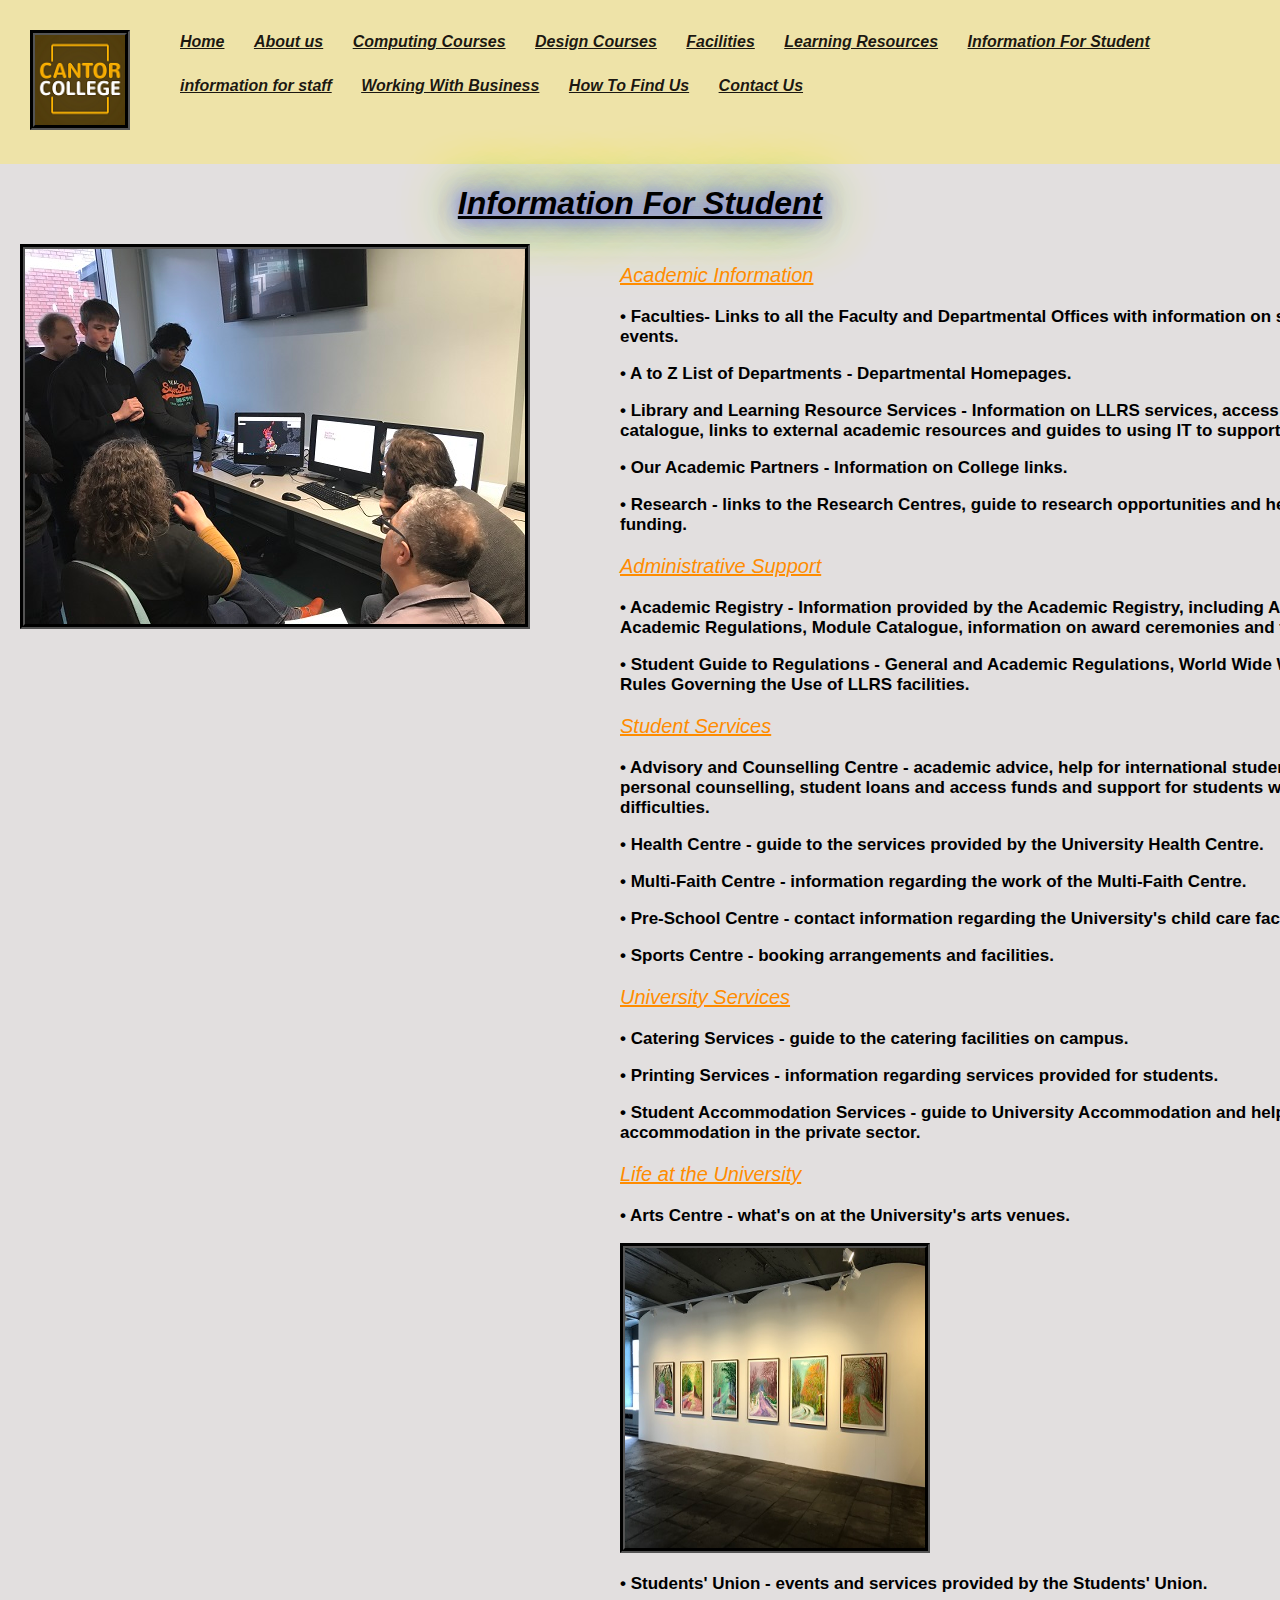
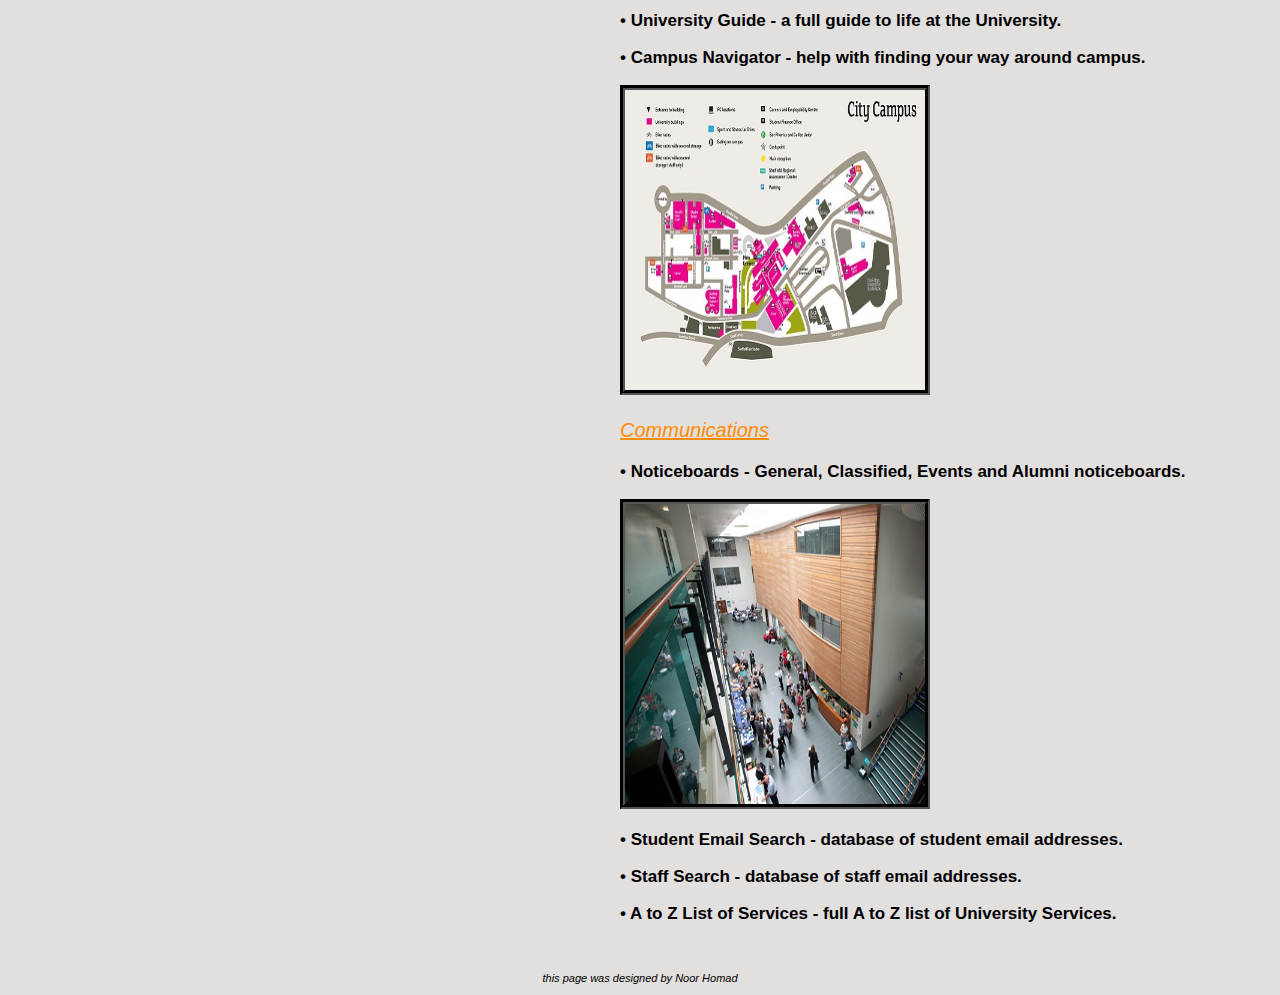
<file: project/information-for-student.html>
<!DOCTYPE html >
<html lang="en">
<head>
    <meta charset="UTF-8"/>
    <meta name="viewport" content="width=device-width , initial-scale = 1"/>
    <link href="css/mobile.css" rel="stylesheet" >
    <link href="css/CSS.css" rel="stylesheet"  media= "screen and (min-device-width:720px)">
    <title> This is Information For Student Page </title>
    <link rel="icon" type="image/x-icon" href="images/logo.png">
 </head>
 <body>

  <div id = "container">
      <header>
   
   
    <div id = "logo">
      <img src="images/logo.png" alt="logo"  onmouseover ="bigImg(this)"
      onmouseout="normalImg(this)"  width="90" height="90">
      </div>
      <nav>
       <ul>
          <li ><a href="index.html">Home </a></li>
          <li ><a href="about-us.html">About us </a></li>
          <li ><a href="computing-courses.html">Computing Courses </a></li>
          <li><a href="design-courses.html">Design Courses </a></li>
          <li><a href="facilities.html">Facilities</a></li>
          <li><a href="learning-resources.html">Learning Resources</a></li>
          <li><a href="information-for-student.html">Information For Student</a></li>
          <li><a href="information-for-staff.html">information for staff</a></li>
          <li><a href="business.html">Working With Business</a></li>
          <li><a href="how-to-find-us.html">How To Find Us </a> </li>
          <li><a href="contact-us-now.html"> Contact Us </a></li> 
         </ul>
    </nav>
    </header>
    </div>
    <h1>Information For Student</h1>
    
    <section class="myFlex" >
      <div>
        <img src="images/discussion.jpeg">
        
      </div>
      <div>

   <p class="noor"> Academic Information </p>
    <p class="omar">• Faculties- Links to all the Faculty and Departmental Offices with information on 
    staff, courses and events.</p>
    <p class="omar"> •	A to Z List of Departments - Departmental Homepages.</p>
    <p class="omar">•	Library and Learning Resource Services - Information on
     LLRS services, access to the on-line catalogue, links to external
      academic resources and guides to using IT to support your studies.</p>
      <p class="omar">•	Our Academic Partners - Information on College links.</p>
      <p class="omar"> •	Research - links to the Research Centres, guide to research opportunities
     and help on finding research funding.</p> 
   <p class="noor"> Administrative Support</p>
   <p class="omar"> •	Academic Registry - Information provided by the Academic Registry, 
    including Academic Calendars, Academic Regulations, Module Catalogue, information on award ceremonies and tuition fees.</p>
    <p class="omar">•	Student Guide to Regulations - General and Academic Regulations,
     World Wide Web Code of Practice, Rules Governing the Use of LLRS facilities.</p>
    <p class ="noor"> Student Services</p>
    <p class="omar">•	Advisory and Counselling Centre - academic advice, help for international students,
     careers guidance, personal counselling, student loans and access funds and support for students with disabilities/learning difficulties.</p>
     <p class="omar">•	Health Centre - guide to the services provided by the University Health Centre.</p>
     <p class="omar">•	Multi-Faith Centre - information regarding the work of the Multi-Faith Centre.</p>
     <p class="omar">•	Pre-School Centre - contact information regarding the University's child care facilities.</p>
     <p class="omar">•	Sports Centre - booking arrangements and facilities.</p>
    <p class="noor"> University Services</p>
    <p class="omar">•	Catering Services - guide to the catering facilities on campus.</p>
    <p class="omar"> •	Printing Services - information regarding services provided for students.</p>
    <p class="omar">•	Student Accommodation Services - guide to University Accommodation and help on finding accommodation in the private sector.</p>
    <p class="noor"> Life at the University</p>
    <p class="omar">•	Arts Centre - what's on at the University's arts venues.</p>
    <img src="images/gellary.jpeg" alt="cantor college gellary" width="300" height="300">
    <p class="omar">•	Students' Union - events and services provided by the Students' Union.</p>
    <p class="omar">•	University Guide - a full guide to life at the University.</p>
    <p class="omar">•	Campus Navigator - help with finding your way around campus.</p>
    <img src="images/map.jpg" alt="navigator" width="300" height="300">
    <p class="noor">Communications</p>
    <p class="omar"> •	Noticeboards - General, Classified, Events and Alumni noticeboards.</p>
    <img src="images/inside.png" alt="event" width="300" height="300" >
    <p class="omar">•	Student Email Search - database of student email addresses.</p>
    <p class="omar">•	Staff Search - database of staff email addresses.</p>
    <p class="omar">•	A to Z List of Services - full A to Z list of University Services.</p></div>
    </section>
    <div id = "footer">
      <p>
        this page was designed by Noor Homad 
      </p>
    </div>
    <script src="javascript/j.js" ></script> 
    </body>

    </html>
</file>
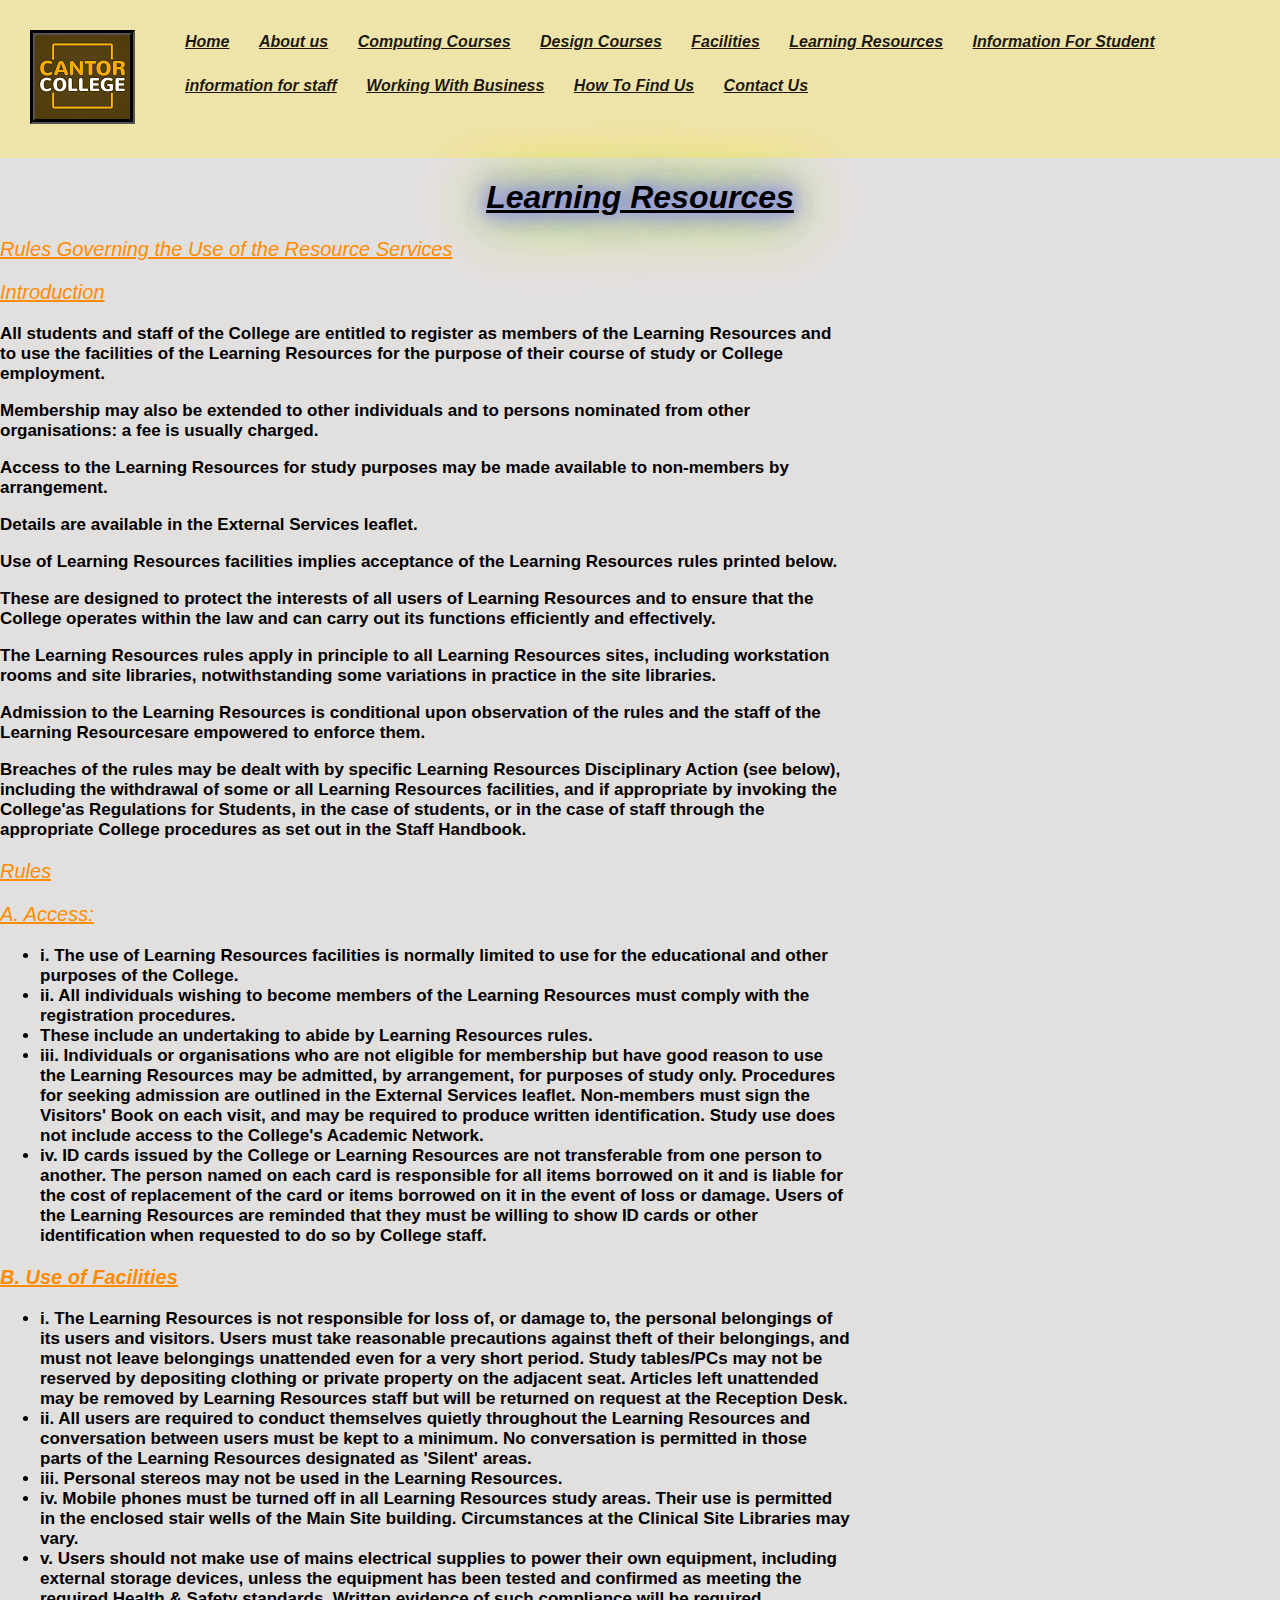
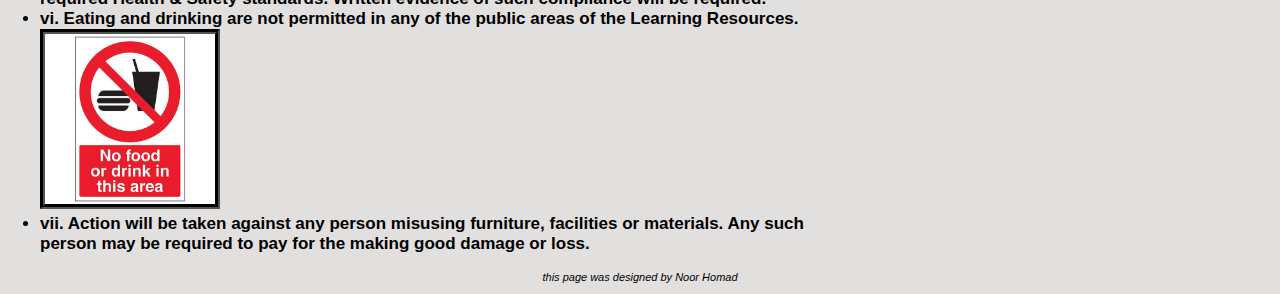
<file: project/learning-resources.html>
<!DOCTYPE html >
<html lang="en">
<head>
    <meta charset="UTF-8"/>
    <meta name="viewport" content="width=device-width , initial-scale= 1"/>
    <link href="css/mobile.css" rel="stylesheet" >
       <link href="css/CSS.css" rel="stylesheet"  media= "screen and (min-device-width:720px)">
<title> This is Learning Resources Page </title>
<link rel="icon" type="image/x-icon" href="images/logo.png">
</head>
<body>
  <div id = "container">
      <header>
    <div id = "logo">
      <img src="images/logo.png" alt="logo" onmouseover="bigImg(this)" onmouseout="normalImg(this)">

      </div>
      <nav>
        <ul>
          <li ><a href="index.html">Home </a></li>
          <li ><a href="about-us.html">About us </a></li>
          <li ><a href="computing-courses.html">Computing Courses </a></li>
          <li><a href="design-courses.html">Design Courses </a></li>
          <li><a href="facilities.html">Facilities</a></li>
          <li><a href="learning-resources.html">Learning Resources</a></li>
          <li><a href="information-for-student.html">Information For Student</a></li>
          <li><a href="information-for-staff.html">information for staff</a></li>
          <li><a href="business.html">Working With Business</a></li>
          <li><a href="how-to-find-us.html">How To Find Us </a> </li>
          <li><a href="contact-us-now.html"> Contact Us </a></li> 
         </ul>
    </nav>
    </header>
    </div>
    <h1>Learning Resources</h1>
  
    <p class="noor"> Rules Governing the Use of the Resource Services</p>

    <p class="noor">Introduction</p>

 <p class= "omar"> All students and staff of the College are entitled to register as members
    of the Learning Resources and to use the facilities 
of the Learning Resources for the purpose of their course of study or College employment.</p>

<p class= "omar"> Membership may also be extended to other individuals and to persons nominated from 
  other organisations: 
  a fee is usually charged. </p>
  <p class= "omar"> Access to the Learning Resources for study purposes may be made available to non-members by arrangement.</p>
  <p class= "omar">  Details are available in the External Services leaflet.</p>

  <p class= "omar"> Use of Learning Resources facilities implies acceptance of the Learning Resources rules printed below. </p>
  <p class= "omar"> These are designed to protect the interests of all users of Learning Resources and to ensure that
  the College operates within the law and can carry out its functions efficiently and effectively.</p>
  <p class= "omar">  The Learning Resources rules apply in principle to all Learning Resources sites,
      including workstation rooms and site libraries, notwithstanding some variations
       in practice in the site libraries.</p>
       <p class = "omar">      Admission to the Learning Resources is conditional upon observation 
         of the rules and the staff of the Learning Resourcesare empowered to enforce them. </p>
        <p class = "omar">

Breaches of the rules may be dealt with by specific Learning Resources Disciplinary
 Action (see below), including the withdrawal of some or all Learning Resources facilities,
  and if appropriate by invoking the College'as Regulations for Students, in the case of students, 
  or in the case of staff through the appropriate College procedures as set out in the Staff Handbook. </p>


<p  class="noor"> Rules</p>
<p class="noor">A.	Access:</p>
  <div class="omar">
<ul>
<li>i.	The use of Learning Resources facilities is normally
 limited to use for the educational and other purposes of the College.</li>

<li>ii.	All individuals wishing to become members of the 
Learning Resources must comply with the registration procedures.</li>
  <li>These include an undertaking to abide by Learning Resources rules.</li>

<li>iii.	Individuals or organisations who are not eligible for membership but have good 
 reason to use the Learning Resources  may be admitted, by arrangement,
  for purposes of study only.
   Procedures for seeking admission are outlined in the External Services leaflet.
   Non-members must sign the Visitors' Book on each visit,
    and may be required to produce written identification.
     Study use does not include access to the College's Academic Network.</li>

<li >iv.	ID cards issued by the College or Learning
 Resources are not transferable from one person to another.
  The person named on each
  card is responsible for all items borrowed on it and is liable for the cost of replacement 
  of the card or items borrowed on it in the event
   of loss or damage.
Users of the Learning Resources are reminded 
    that they must be willing to show  ID cards or other identification when requested to do so by College staff.</li>
</ul>
    <p class="noor">B.	Use of Facilities</p>
  <ul>
 <li>i.	The Learning Resources is not responsible for loss of, 
or damage to, the personal belongings of its users and visitors.
  Users must take reasonable precautions against theft of their belongings, 
  and must not leave belongings unattended even for a very short period. Study tables/PCs may not be 
  reserved by depositing clothing or private property on the adjacent seat.  Articles left unattended may
   be removed by Learning Resources staff but will be returned on request at the Reception Desk.
</li>
<li>ii.	All users are required to conduct themselves quietly throughout the Learning Resources and conversation
 between users must be kept to a minimum.  No conversation is permitted in those parts
  of the Learning Resources designated as 'Silent' areas. </li>

<li>iii. 	Personal stereos may not be used in the Learning Resources.</li>

<li>iv.	Mobile phones must be turned off in all Learning Resources study areas.
 Their use is permitted in the enclosed stair wells of the Main Site building. 
  Circumstances at the Clinical Site Libraries may vary.</li>

<li>v.	Users should not make use of mains electrical supplies to power their 
own equipment, including external storage devices,  unless the equipment has been tested and confirmed 
as meeting the required Health & Safety standards.  Written evidence of such compliance will be required.</li>
<li>vi.	Eating and drinking are not permitted in any of the public areas of the Learning Resources.</li>

<img src="images/Nofood.jpg" alt="no food or drink " width="170" height="170">
<li>vii.	Action will be taken against any person misusing furniture, 
facilities or materials. Any such person may be required to pay for the making good damage or loss.</li></ul></div>
 
<div id = "footer">
  <p>
    this page was designed by Noor Homad 
  </p>
</div>
<script src="javascript/j.js"></script> 
</body>
</html>
</file>
<file: project/css/mobile.css>
1  h1
 {
   font-family: Verdana, Geneva, Tahoma, sans-serif;
   font-style: italic;
   text-decoration-line: underline;
   text-align-last:center ;
   color:rgb(7, 58, 7) ;
   text-shadow: 0 0 10px rgb(166, 165, 231), 0 0 20px rgb(78, 81, 231), 0 0 30px #3734eb, 0 0 40px #a2a6c7,
    0 0 50px #e73508d7, 0 0 60px #2427cf, 0 0 70px#1f035f; 
    }
    .highlight{
      background-color: lightgreen;
      
      border-bottom: 3px solid;
      border-left: 2px solid;
      border-right: 2px solid;
      border-color: black;
      font-size: 28px;
    }
 body {
    background-color:rgb(226, 223, 223);
    margin: 0;
    padding: 0;
    font-size: 1em;
    font-family: Arial, Helvetica, sans-serif;
 } 
 #container {
  width: 100%;
    background-color:rgb(245, 218, 63);  
  }
  #logo{
    width: 100%;
    height: auto;
  }
  #footer{
    padding: 0 15px;
    text-align: center;
    text-decoration: gray;
    font-style: italic;
  font-size: 10px;
  }
nav ul {
  list-style: none;
  padding-left: 0;
  display: flex;
  flex-direction: column;
  margin: 0;

}

nav ul li {

  border-bottom-color: black;;
  padding: 5px;
  text-align: center;
  border-bottom-style:groove ;
  border-bottom-width: 3px ;
}

nav ul li a {
  display: inline-block;
  color: black;
  padding: 8px 0;
  width: 100%;
  text-decoration: none ;
  font-weight: bold;
  font-style: italic;
  
}
nav li a:link{  text-decoration:none;  color: rgba(7, 3, 2, 0.911) } 
nav li a:visited{  text-decoration:none;  color:#2c022e; }
   nav li a:active{  text-decoration:none;  color:#6b1919; }
.left-float{
  float: left;
  padding: 0 10px 10px 0 ;
  width: 50%;
}
form >div 
{
  margin: 20px 0 ;
}
label{
  display: block;
}
input[type=text] [type=email][type=tel][type=date] {
  width: 70%;
}
textarea{
  width: 80%;
  height: 100px;
}
#submit
{
font-style: italic;
background-color: chartreuse;
font-weight: bold;
font-size: 20px;
}
table{
  border-style:none;
}
th {
  color: rgb(7, 58, 7);
  border-style:groove;
  border-style:double;
border-color: firebrick;

}
.break{
  display: inline-block;
}
th ,td {
  width:max-content;
  border-radius: 15px;
  text-align: center;
}
td{
  border-style:groove;
  
}
 
section [div]
{
  width: 100%;
}
</file>
<file: project/css/CSS.css>
h3 , h4 ,  h5 , h6 {
   font-weight: bold;
   font-style: italic;
 }
 h6 {
   font-size: 12px;
 }
 body {
   background-color:whitesmoke;
  
 }
  #container {
    background-color:rgb(247, 234, 160);
   
    width:100%;	
    margin:auto;
    max-width: 2000px;
    min-width: 600px;

  }
    
      
    header {
  
     font-style: italic;
      font-family: Verdana, Geneva, Tahoma, sans-serif;
    background-color:rgb(238, 227, 168);
  display: inline-flex;
  
      }
      #onside{
        flex:0 1 200px;
        width: 270px;
        padding:20px 40px;	
        border:1px solid #ccc;
        border-radius:8px;
        margin: 70px 0 0 10px;}

     #logo  {
    max-width: fit-content;
    margin: 30px;
    

      }         
nav ul{
  display: inline-block;
  width: 100%;
margin-top: 20px;
  padding-left:0;
	list-style:none;
}
    nav ul li {
    display: inline-block;
      font-style: italic ;
      margin-left: 15px;
      border: 2px ;
      border-left: 1px ;
      border-bottom: 12px;
      font-weight: bold;
      width: max-content;

      }

        nav li a:link{  text-decoration:underline;  color: rgba(7, 3, 2, 0.911) } 
        nav li a:visited{  text-decoration:underline ;  color:#2c022e; }
           nav li a:hover{  text-decoration:none;  color:#0bb365; } 
           nav li a:active{  text-decoration:double;  color:#6b1919; }
          
           
         .omar {
      font-size: 17px;  
      font-weight: bold;
     color: #000; 
     font-family:sans-serif;
     font-stretch: initial;
     width : 850px ; 
     font-family: sans-serif;

    }  
    .noor {
      font-size: 20px;
      font-style: italic;
      color: darkorange;
      text-decoration: underline ;
    }   
          

         
        table{
          border-style:none;
          background-color: grey;
          align-items: center;
        margin:auto;
        height: 700px;
        
         border-radius: 15px;
          
        }
       th {
          color: rgb(209, 96, 134);
          border-style:groove;
          border-style:double;
        
      
        }
        th ,td {
          width:max-content;
          border-radius: 15px;
          text-align: center;
          border-color: grey ;
          background-color: black;
        }
        td{
          border-style:groove;
          color: ivory;
          
          
        }
 .myFlex{
display: flex;
flex-direction: row;
 }
 .myFlex >div {
margin-left: 20px;
border-bottom: #000;
border-width: 3px;
margin-bottom: 20px;
margin-right: 70px;
 }
        
  #footer
  {
  font-size: 11px;
  font-family: Verdana, Geneva, Tahoma, sans-serif;
   font-style: italic;
  text-align-last: center; }
  #footerJs
  {
    font-size: 20px;
    background-color: aquamarine;
    color: blueviolet;
    font-family: Verdana, Geneva, Tahoma, sans-serif;
     font-style: italic;
    text-align-last: center; }

  
   form{
   width: 50%;
    margin: auto;
  }
 form > div {
    margin: 15px 0 ;
    align-items: center;
     padding-bottom: 10px;
    display: flex;
 }
    label {
   display:inline-block ;
     width: max-content;
   flex-basis:200px;
    }
  input
  {
     width: 350px;
     padding: 7px ;
              
              }
       fieldset{
         width: 70%;
    }        

textarea{
           width: 350px;
           height: 170px;
           padding: 5px;
          

         }
 #submit{
           background-color: #b91b1b;
         color: black;
           font-style: italic;
          font-weight: bold;
           width: 100px;
      height: 50px;
           align-items: center;
           text-align-last: center;
         width: 200px;
        text-align: center;
   }
   #submitjs{
     background-color: blueviolet;
   }

 h1 {
   font-family: Verdana, Geneva, Tahoma, sans-serif;
   font-style: italic;
   text-decoration-line: underline;
   text-align-last:center ;
   color: black;
   text-shadow: 0 0 10px rgb(166, 165, 231), 0 0 20px rgb(78, 81, 231), 0 0 30px #a6a4f0, 0 0 40px #a2a6c7,
    0 0 50px #9de48cd7, 0 0 60px #9ccf24, 0 0 70px#e9f85e;
  }

 body {
    background-color:rgb(226, 223, 223);
    background-clip: padding-box;

 } 

  header{
    margin: 0;
  }
  #bodymm{
    text-align: center;
  }
  .omar2 {
    font-size: 17px;  
    font-weight: bold;
   color: #000; 
   font-family:sans-serif;
   font-stretch: initial;
   font-family: sans-serif;}
   .centre{
    display: block;
    margin-left: auto;
    margin-right: auto;
    width: 50%;
   }
   figcaption {
    background-color: black;
    color: white;
    font-style: italic;
    padding: 2px;
    text-align: center;

  }
  #ss{
    border-radius: 0;
  }
  



  #imageschanging{

  
    border-width: 5px ;
    
    margin:auto;
    margin-left: 50px;
    margin-right: 50px;
border-style: groove;
border-color: black;
  }
 
 img{
   border-width: 5px;
   border-style:groove;
   border-color: #000;
 }
 #welcome{
  font-size: 20px;
  font-style: italic;
  color: rgb(255, 0, 179);
  text-decoration: underline ;
}
</file>
